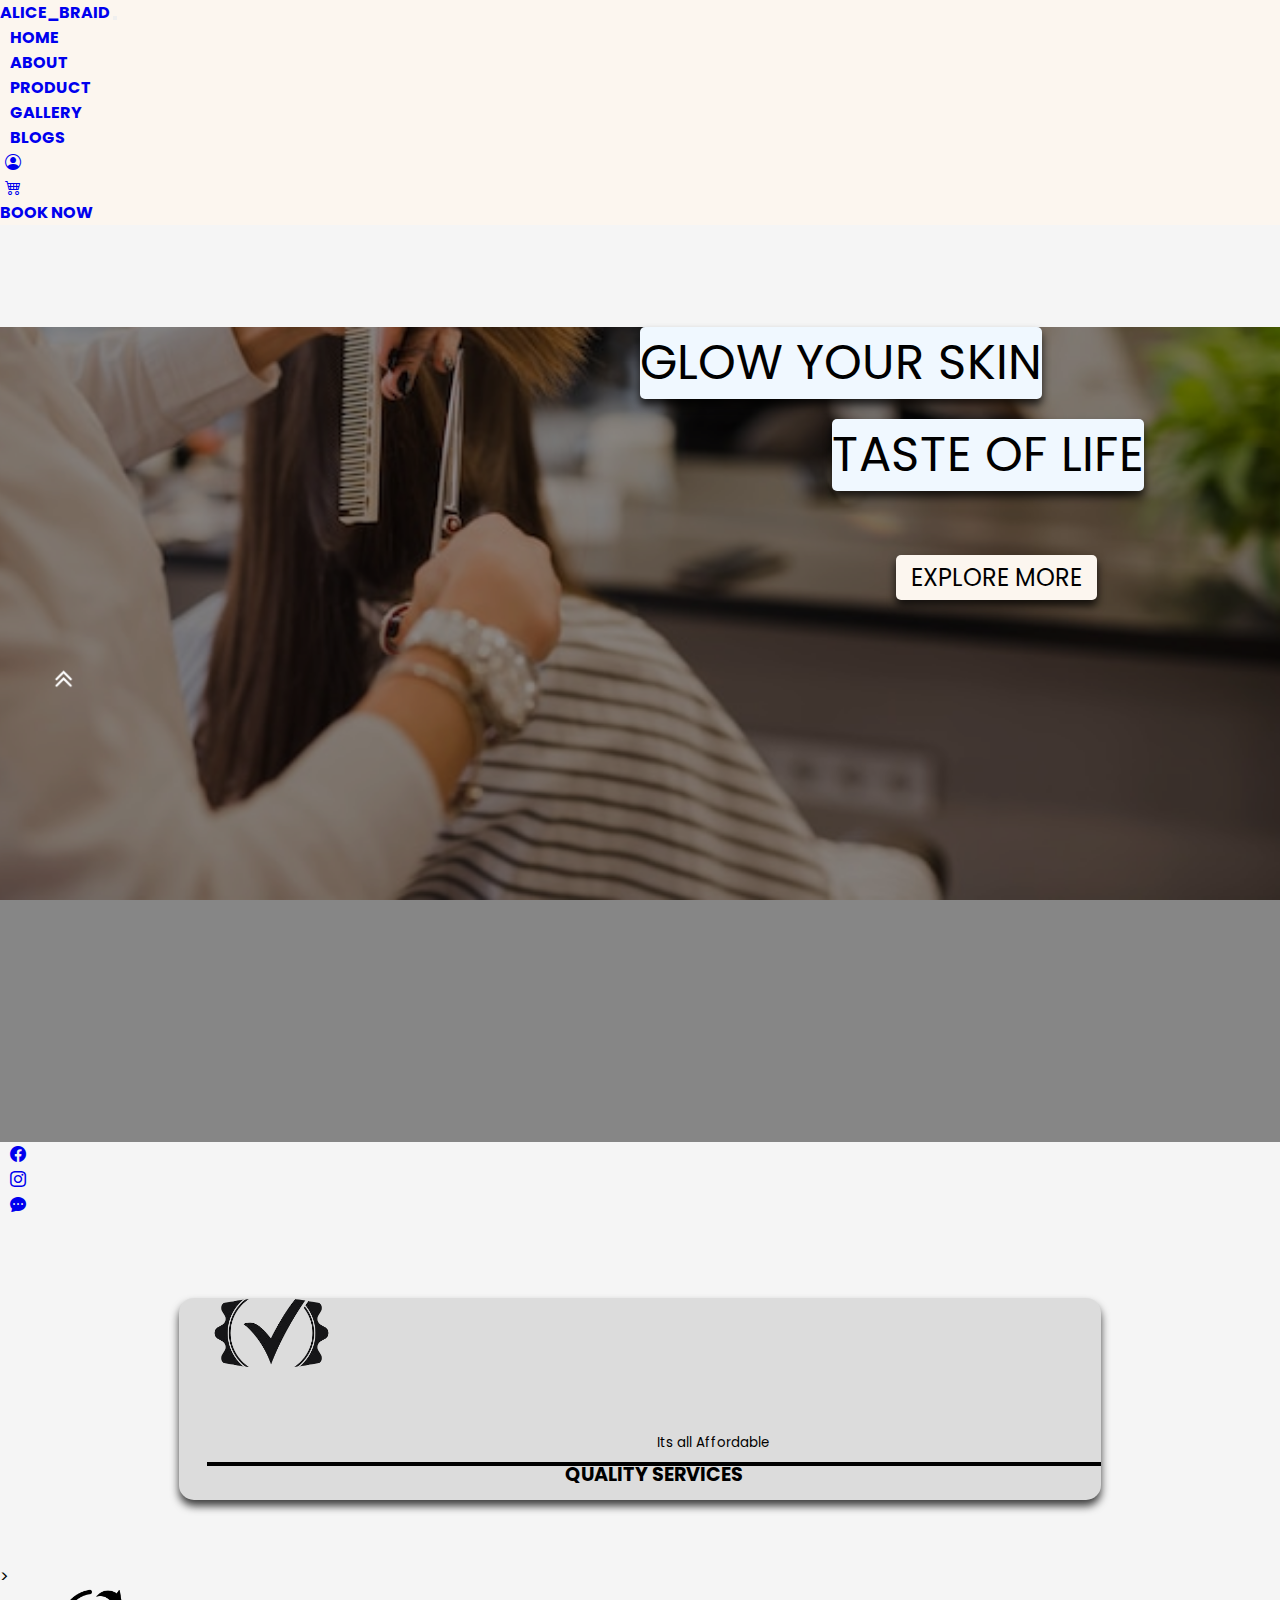
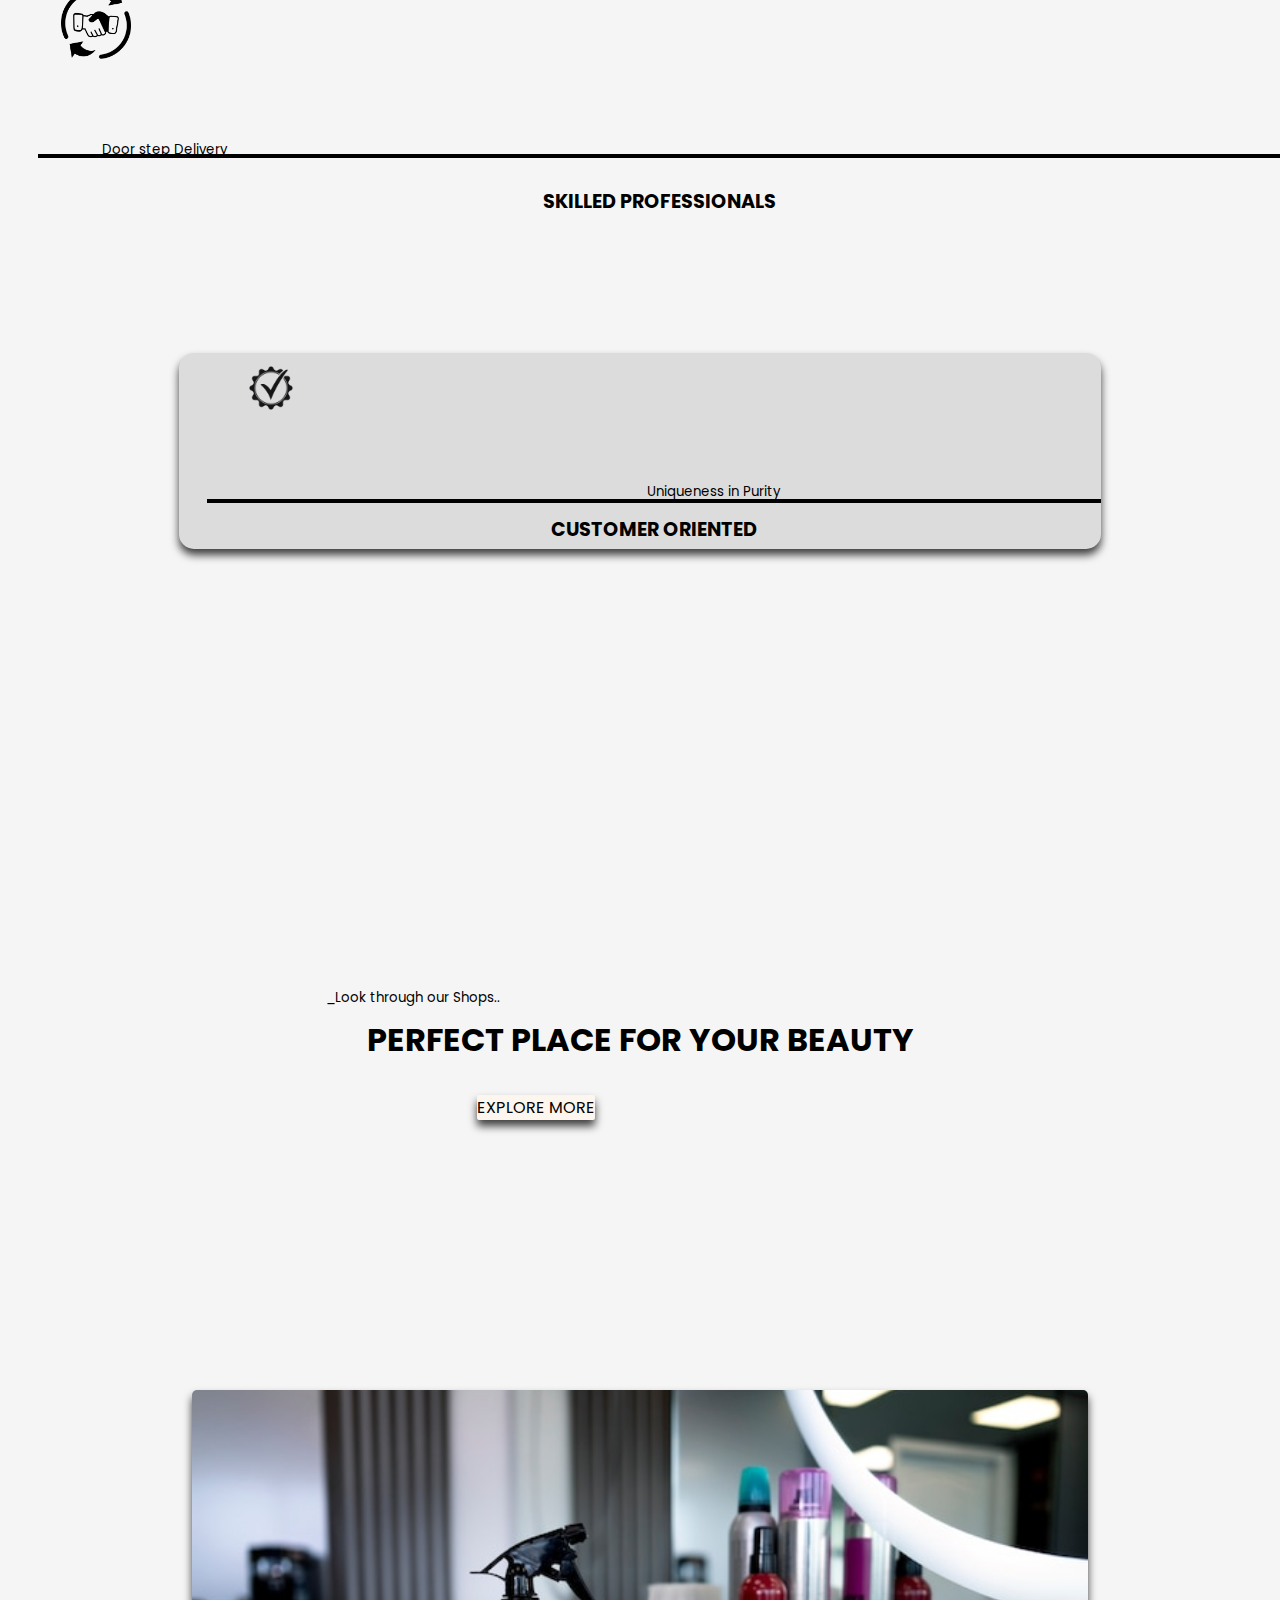
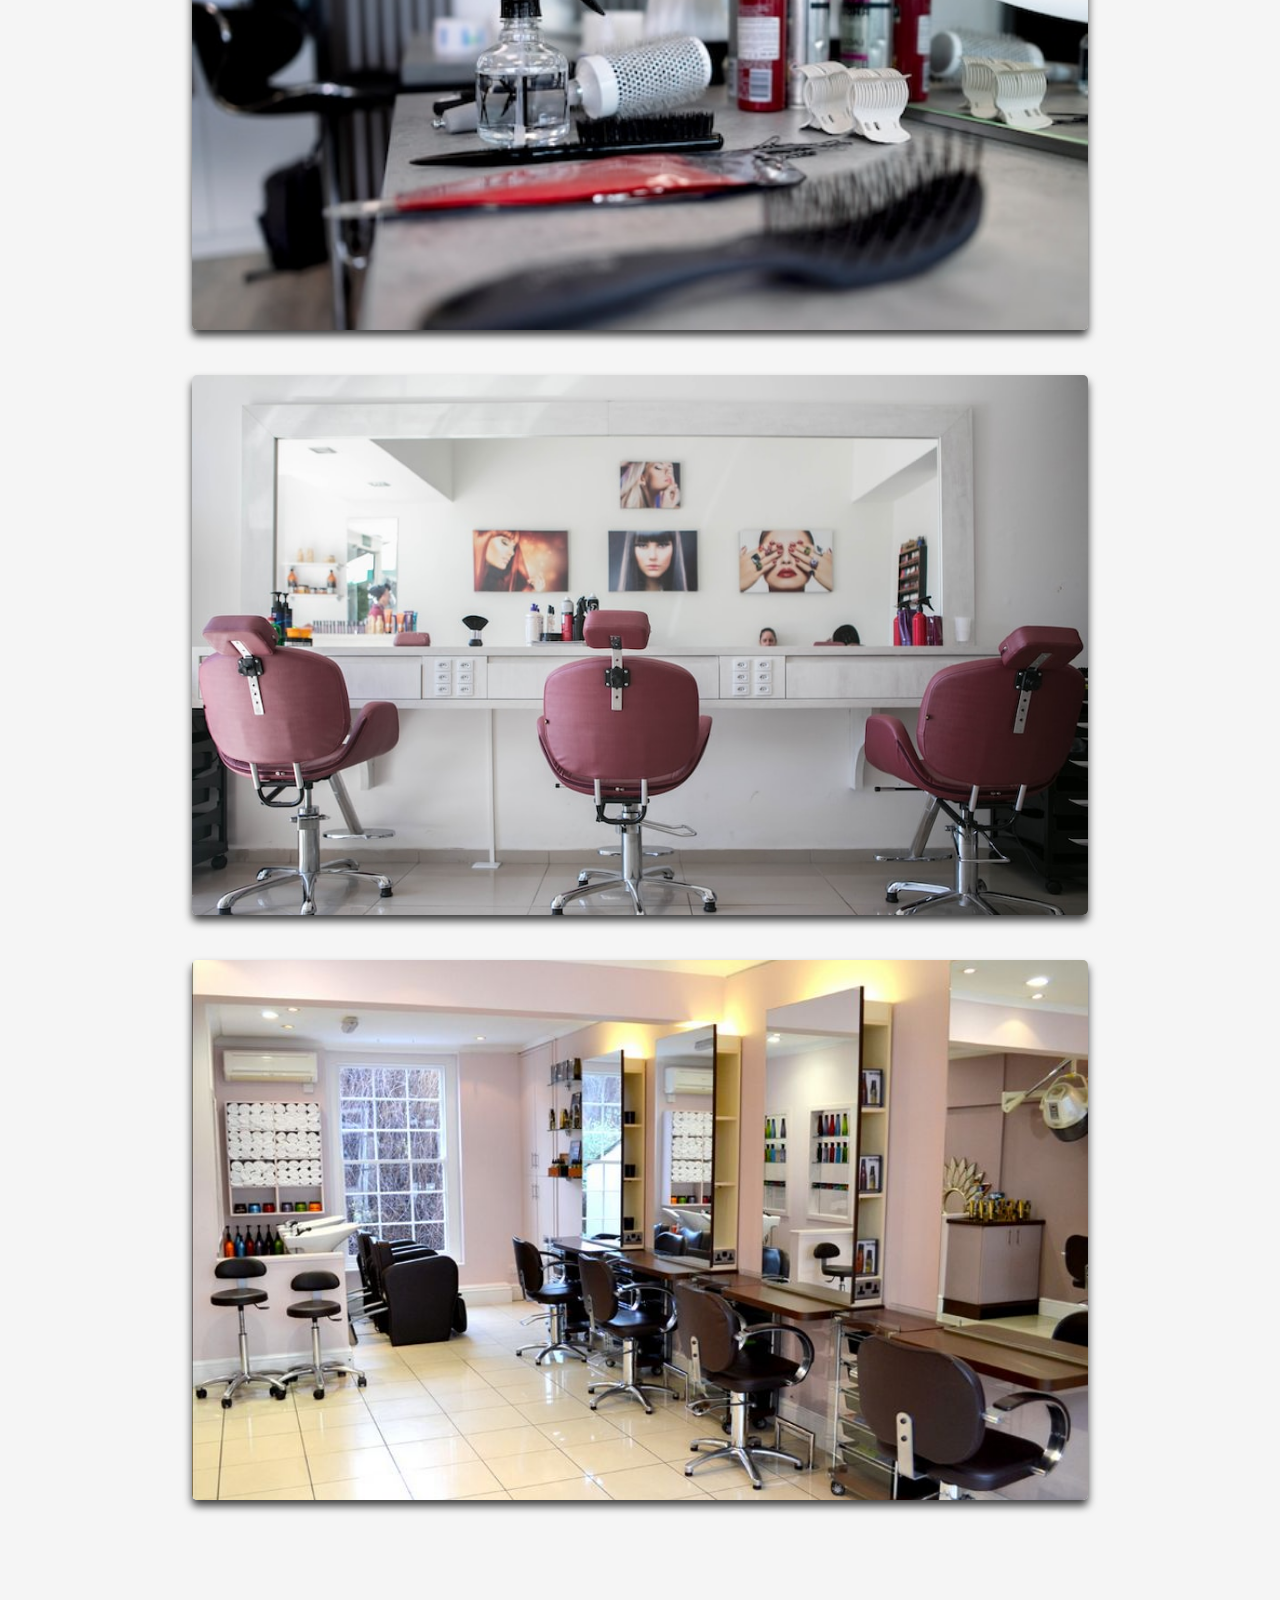
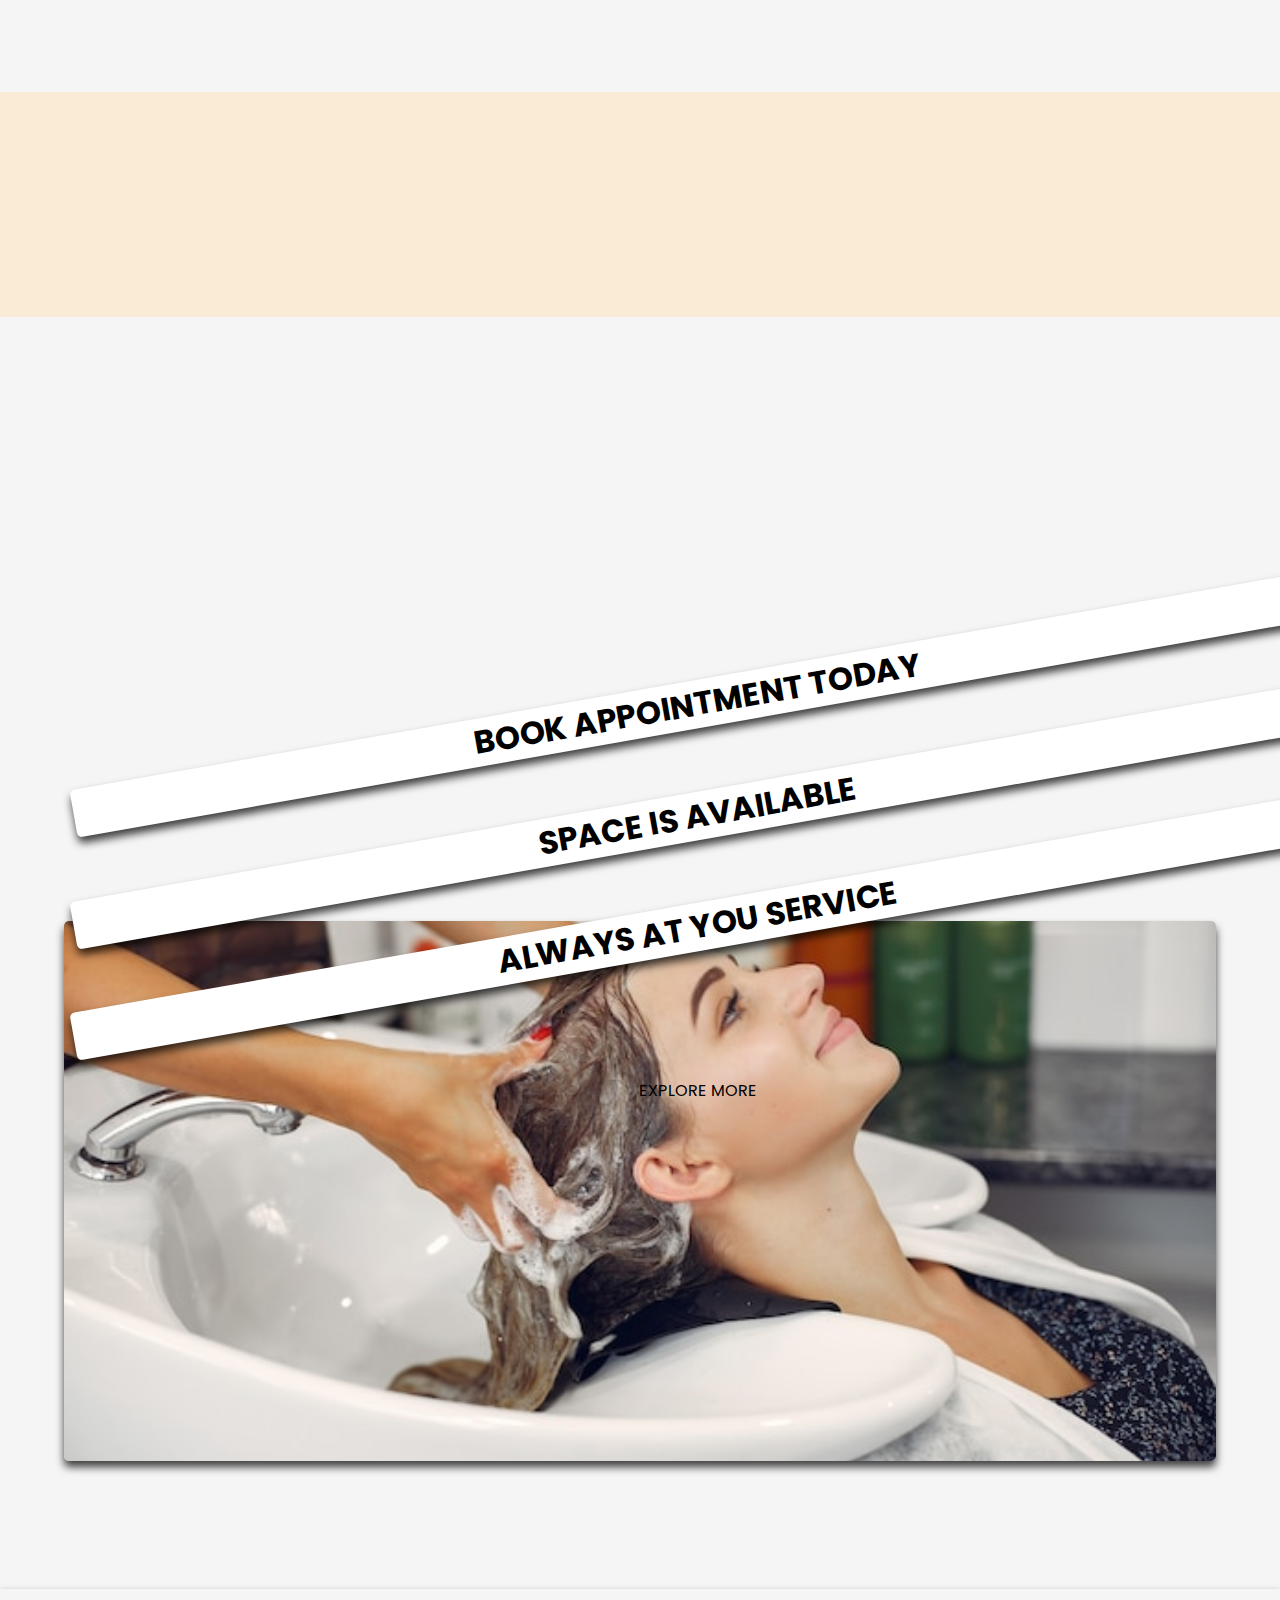
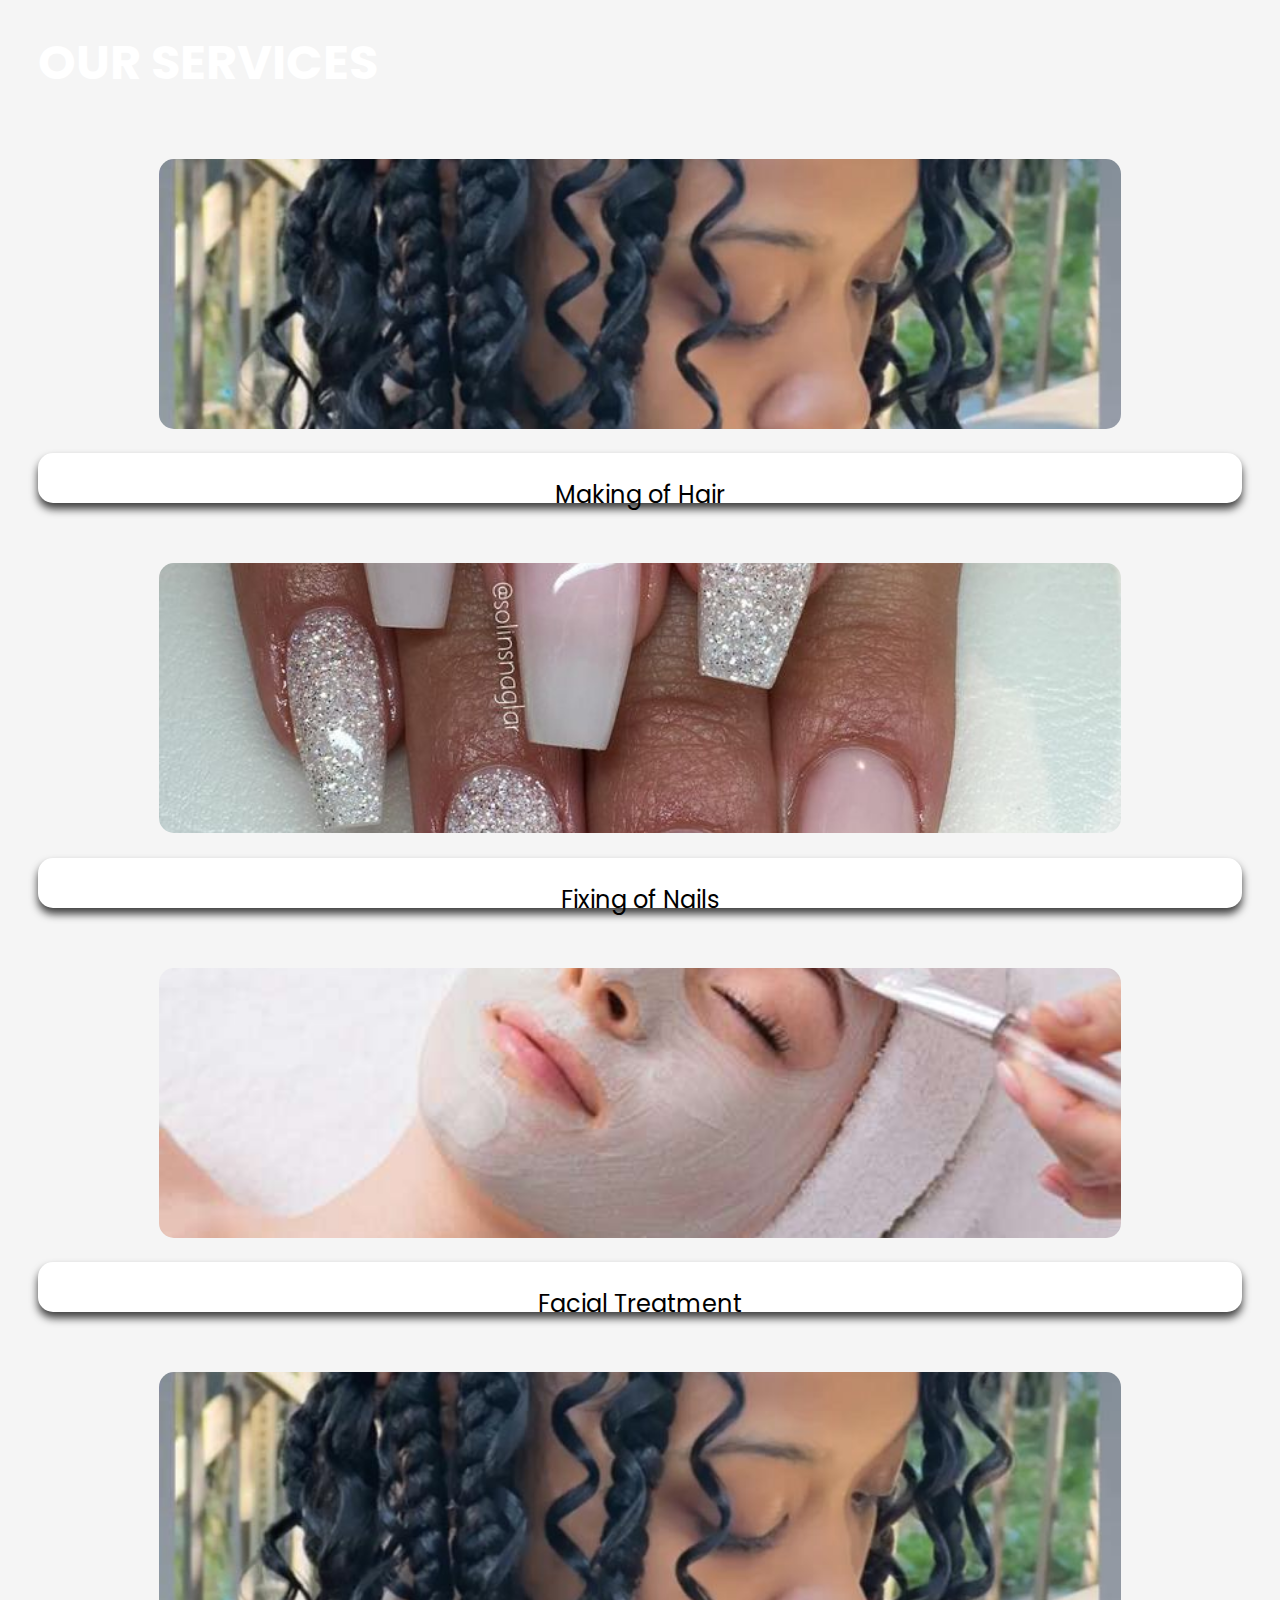
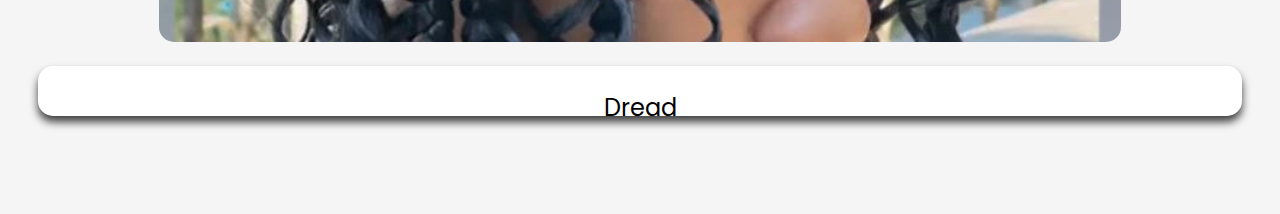
<file: src/index.html>
<!doctype html>
<html lang="en">
  <head>
    <meta charset="utf-8">
    <meta name="viewport" content="width=device-width, initial-scale=1">
    <title>log_in</title>
    <link href="https://cdn.jsdelivr.net/npm/bootstrap@5.2.1/dist/css/bootstrap.min.css" rel="stylesheet" integrity="sha384-iYQeCzEYFbKjA/T2uDLTpkwGzCiq6soy8tYaI1GyVh/UjpbCx/TYkiZhlZB6+fzT" crossorigin="anonymous">
    <!-- ========================================= LOG_IN STYLE ======================================= -->
    <link rel="stylesheet" href="../public/style/index.css">
    <!-- ============================================ GOOGLE FONT =============================== -->
    <link rel="preconnect" href="https://fonts.googleapis.com">
<link rel="preconnect" href="https://fonts.gstatic.com" crossorigin>
<link href="https://fonts.googleapis.com/css2?family=Poppins:ital,wght@0,100;0,300;0,400;1,200&display=swap" rel="stylesheet">
<!-- ========================================= BOOTSTRAP CDN ========================= -->
<link rel="stylesheet" href="https://cdn.jsdelivr.net/npm/bootstrap-icons@1.9.1/font/bootstrap-icons.css">

  </head>
  <body>
    <!-- =================================================== NAVBAR =============================== -->
    <nav class="navbar navbar-expand-lg sticky-top">
        <div class="container-fluid px-4">
          <a class="navbar-brand" href="#">ALICE_BRAID</a>
          <button class="navbar-toggler" type="button" data-bs-toggle="collapse" data-bs-target="#navbarTogglerDemo02" aria-controls="navbarTogglerDemo02" aria-expanded="false" aria-label="Toggle navigation">
            <span class="navbar-toggler-icon"></span>
          </button>
          <div class="collapse navbar-collapse" id="navbarTogglerDemo02">
            <ul class="navbar-nav me-auto mb-2 mb-lg-0 mx-auto">
                <li class="nav-item">
                    <a class="nav-link active" aria-current="page" href="#">HOME</a>
                  </li>
                  <li class="nav-item">
                    <a class="nav-link" data-bs-toggle="tooltip" data-bs-title="Default tooltip" href="#">ABOUT</a>
                  </li>
                  <li class="nav-item">
                    <a class="nav-link" href="#">PRODUCT</a>
                  </li>
                  <li class="nav-item">
                    <a class="nav-link" href="#">GALLERY</a>
                  </li>
                  <li class="nav-item">
                    <a class="nav-link" href="#">BLOGS</a>
                  </li>
                  
            </ul>
            <form class="d-flex" role="search">
                <ul class="navbar-nav me-auto mb-2 mb-lg-0">
                    <li class="nav-item-1">
                        <a class="nav-link" href="#"><i class="bi bi-person-circle"></i></a>
                    </li>
                    <li class="nav-item-1">
                        <a class="nav-link" href="#"><i class="bi bi-cart4"></i></a>
                    </li>
                    <a class="btn btn-outline-dark" href="#">
                        BOOK NOW
                    </a>   
                </ul>
            </form>
          </div>
        </div>
      </nav>
    <!-- ================================================= LANDING PAGE ======================================= -->
    <div id="landing_page">
        <div class="row mx-0" id="landing_cover">
            <div class="col-12">
                <div class="landing_text">
                    <div class="landing_text_header px-3 ">
                        
                    </div>
                    <div class="landing_text_center  px-3">
                        GLOW YOUR SKIN
                    </div>
                    <div class="landing_text_bottom px-3">
                        TASTE OF LIFE
                    </div>
                    <a href="#">
                        <div class="button">
                            EXPLORE MORE
                        </div>
                    </a>
                </div>
            </div>
            <div class="col-12">
                <div class="d-flex justify-content-end">
                    <div class="menu_icon " data-bs-toggle="offcanvas" data-bs-target="#offcanvasBottom" aria-controls="offcanvasBottom"></div>
                </div>
               
                    </div>
                </div>
                <div class="offcanvas offcanvas-bottom" tabindex="-1" id="offcanvasBottom" aria-labelledby="offcanvasBottomLabel">
                    <div class="offcanvas-body small">
                        <ul class="navbar-nav ">
                            <li class="nav-item">
                                <a class="nav-link" href="#"><i class="bi bi-facebook"></i></a>
                            </li>
                            <li class="nav-item">
                                <a class="nav-link" href="#"><i class="bi bi-instagram"></i></a>
                            </li>
                            <li class="nav-item">
                                <a class="nav-link" href="#" data-bs-toggle="tooltip" data-bs-placement="top"
                                data-bs-custom-class="custom-tooltip"
                                data-bs-title="This top tooltip is themed via CSS variables."><i class="bi bi-chat-dots-fill"></i></a>
                            </li>
                        </ul>
                    </div>
            </div>
        </div>
    </div>
    

    <!-- ===================================== KEYPOINT PAGE =================================== -->
    <div class="keypoint_page">
        <div class="row mx-0 px-5">
            <div class="col-lg-4 col-md-4 col-sm-12">
                <div class="keypoint">
                    <div class="affordable">
                        <div class="d-flex justify-content-center">
                            <div class="affordable_icon"></div>
                            <div class="keypoint_header">
                                <div>QUALITY SERVICES</div>
                                <hr style="margin-top: -3%; border: 2px solid black;">
                            </div>
                        </div>
                        <div class="keypoint_text">
                            <small>Its all Affordable</small>
                        </div>
                    </div>
                </div>
            </div>>
                        <div class="d-flex justify-content-center">
                            <div class="delivery_icon"></div>
                            <div class="keypoint_header">
                                <div>SKILLED PROFESSIONALS</div>
                                <hr style="margin-top: -5%; border: 2px solid black;">
                            </div>
                        </div>
                        <div class="keypoint_text">
                            <small>Door step Delivery</small>
                        </div>
                    </div>
                </div>
            </div>
            <div class="col-lg-4 col-md-4 col-sm-12">
                <div class="keypoint">
                    <div class="affordable">
                        <div class="d-flex justify-content-center">
                            <div class="efficient_icon"></div>
                            <div class="keypoint_header">
                                <div>CUSTOMER ORIENTED</div>
                                <hr style="margin-top: -5%; border: 2px solid black;">
                            </div>
                        </div>
                        <div class="keypoint_text">
                            <small>Uniqueness in Purity</small>
                        </div>
                    </div>
                </div>
            </div>
        </div>
    </div> 

    <!-- ===================================== PRODUCT PAGR ====================== -->
    <!-- <div class="product_page">
        <div class="row mx-0">
            <div class="col-lg-6 col-md-6 col-sm-12">
                <div class="product">
                    <div class="row mx-0">
                        <div class="col-lg-6 col-md-6 col-12"><div class="product_img1"></div></div>
                        <div class="col-lg-6 col-md-6 col-12"><div class="product_img2"></div></div>
                        <div class="col-lg-6 col-md-6 col-12"><div class="product_img3"></div></div>
                        <div class="col-lg-6 col-md-6 col-12"><div class="product_img4"></div></div>
                    </div>
                </div>
            </div>
            <div class="col-lg-6 col-md-6 col-sm-12">
                <div class="product_text_container bg-danger">
                    <div class="row mx-0">
                        <div class="col-lg-12 col-md-12 col-sm-12">
                            <div class="product_text">
                                <small>_Look through our Products..

                                </small>
                                <div class="shop_header">
                                    UNIQUE PRODUCTS
                                </div>
                                <p>Lorem ipsum dolor sit amet consectetur, adipisicing elit. Corporis distinctio aliquid possimus molestias in eaque ut vel architecto exercitationem suscipit rerum fuga asperiores natus doloremque sequi, consequatur minus eos non.
                                Iusto, doloribus impedit iste, vero repudiandae itaque consequatur possimus accusamus illo architecto soluta adipisci? Fuga sequi quia, praesentium animi repudiandae sit a! Voluptatum amet natus dolorem est praesentium laudantium quos?</p>
                                <a href="#">
                                    <div class="button2 py-1 px-4">
                                        EXPLORE MORE
                                    </div>
                                </a>
                            </div>
                        </div>
                    </div>
                </div> 
            </div>
        </div>
    </div> -->

    <!-- =========================================== SHOPSPAGE =============================== -->
    <div class="shop_page">
            <div class="row mx-0">
                <div class="col-lg-6 col-md-6 col-sm-12">
                    <div class="shop">
                        <div class="shop_text">
                            <small>_Look through our Shops..</small>
                            <div class="shop_header">
                                PERFECT PLACE FOR YOUR BEAUTY
                            </div>
                            <a href="#">
                                <div class="button_shop py-1 px-4">
                                    EXPLORE MORE
                                </div>
                            </a>
                        </div>
                 
                    </div>
                </div>
                <div class="col-lg-6 col-md-6 col-sm-12">
                    <div class="shop">
                        <div class="shop_img1"></div>
                    </div>
                </div>
                <div class="col-lg-6 col-md-6 col-sm-12">
                    <div class="shop">
                        <div class="shop_img2"></div>
                    </div>
                </div>
                <div class="col-lg-6 col-md-6 col-sm-12">
                    <div class="shop">
                        <div class="shop_img3"></div>
                    </div>
                </div>
            </div>
    </div>

    <!-- ==========================================COUNTER PAGE ================================ -->
    <div class="counter_page ">
            <div class="row mx-0">
                <div class="col-lg-3 col-md-3 col-sm-12">
        
                </div>
                <div class="col-lg-3 col-md-3 col-sm-12">
               
                </div>
                <div class="col-lg-3 col-md-3 col-sm-12">
                
                </div>
                <div class="col-lg-3 col-md-3 col-sm-12"></div>
            </div>
    </div>

    <!-- =========================================== ABOUTPAGE =================================== -->
    <div class="about_page">
            <div class="row mx-0">
                <div class="col-lg-4 col-md-6 col-sm-12">
                    <div class="about_text">
                        <div class="about_header">
                            BOOK APPOINTMENT TODAY
                        </div>
                        <div class="about_center">
                            SPACE IS AVAILABLE
                        </div>
                        <div class="about_bottom">
                            ALWAYS AT YOU SERVICE
                        </div>
                        <a href="#">
                            <div class="about_btn py-1 px-4 ">
                                EXPLORE MORE
                            </div>
                        </a>
                    </div>
                </div>
                <div class="col-lg-8 col-md-6 col-sm-12">
                    <div class="about">
                        <div class="about_img"></div>
                    </div>
                </div>
            </div>
    </div>

    <!-- ====================================== ADVERTISMENT PAGR ===================================-->
    <div class="advert_page">
        <div class="row mx-0 px-5">
            <div class="adv_text">
                <p>OUR SERVICES</p>
            </div>
            <div class="col-lg-3 col-md-6 col-12">
                <div class="advert">
                    <div class="hair"></div>
                    <div class="text">
                        <p>Making of Hair</p>
                    </div>
                </div>
            </div>
            <div class="col-lg-3 col-md-6 col-12">
                <div class="advert">
                    <div class="nail"></div>
                    <div class="text">
                        <p>Fixing of Nails</p>
                    </div>
                </div>
            </div>
            <div class="col-lg-3 col-md-6 col-12">
                <div class="advert">
                    <div class="facial"></div>
                    <div class="text">
                        <p>Facial Treatment</p>
                    </div>
                </div>
            </div>
            <div class="col-lg-3 col-md-6 col-12">
                <div class="advert">
                    <div class="dread"></div>
                    <div class="text">
                        <p>Dread</p>
                    </div>
                </div>
            </div>
        </div>
    </div>




    <script src="https://cdn.jsdelivr.net/npm/bootstrap@5.2.1/dist/js/bootstrap.bundle.min.js" integrity="sha384-u1OknCvxWvY5kfmNBILK2hRnQC3Pr17a+RTT6rIHI7NnikvbZlHgTPOOmMi466C8" crossorigin="anonymous"></script>
  </body>
</html>
</file>
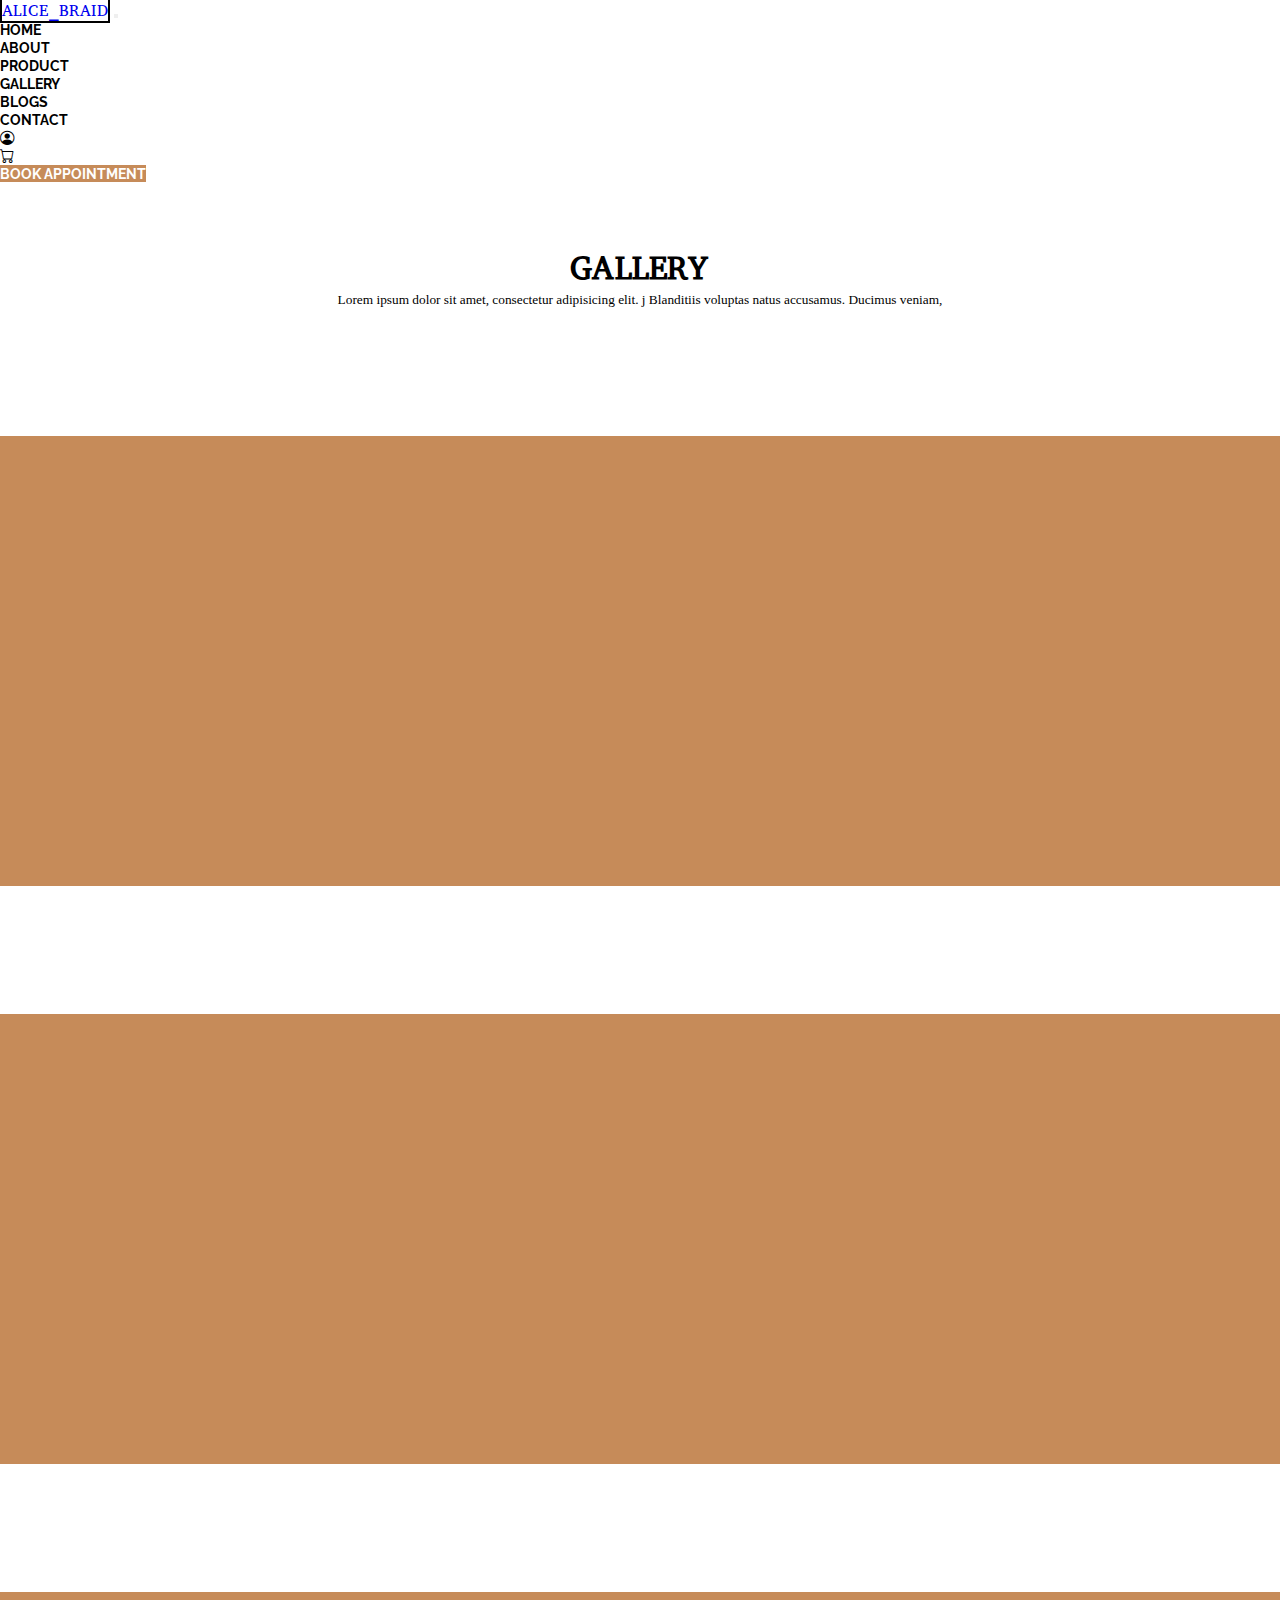
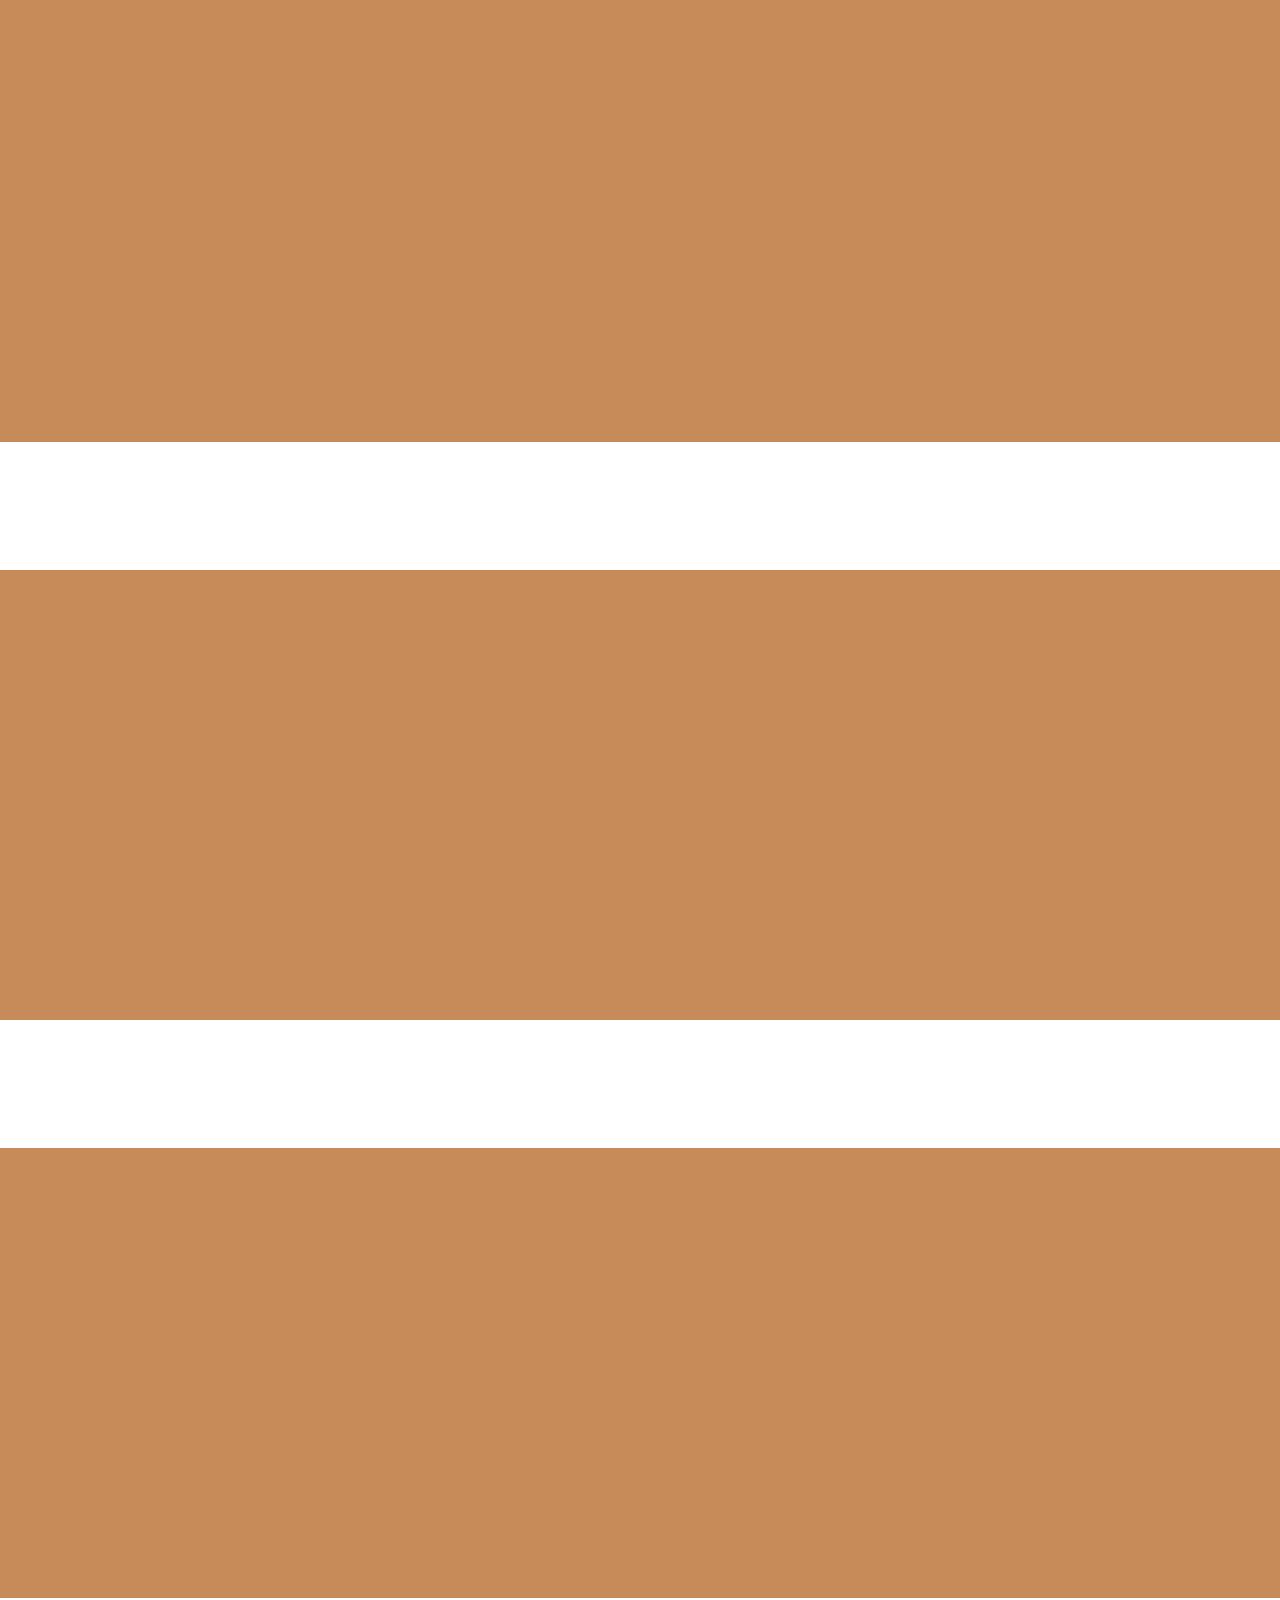
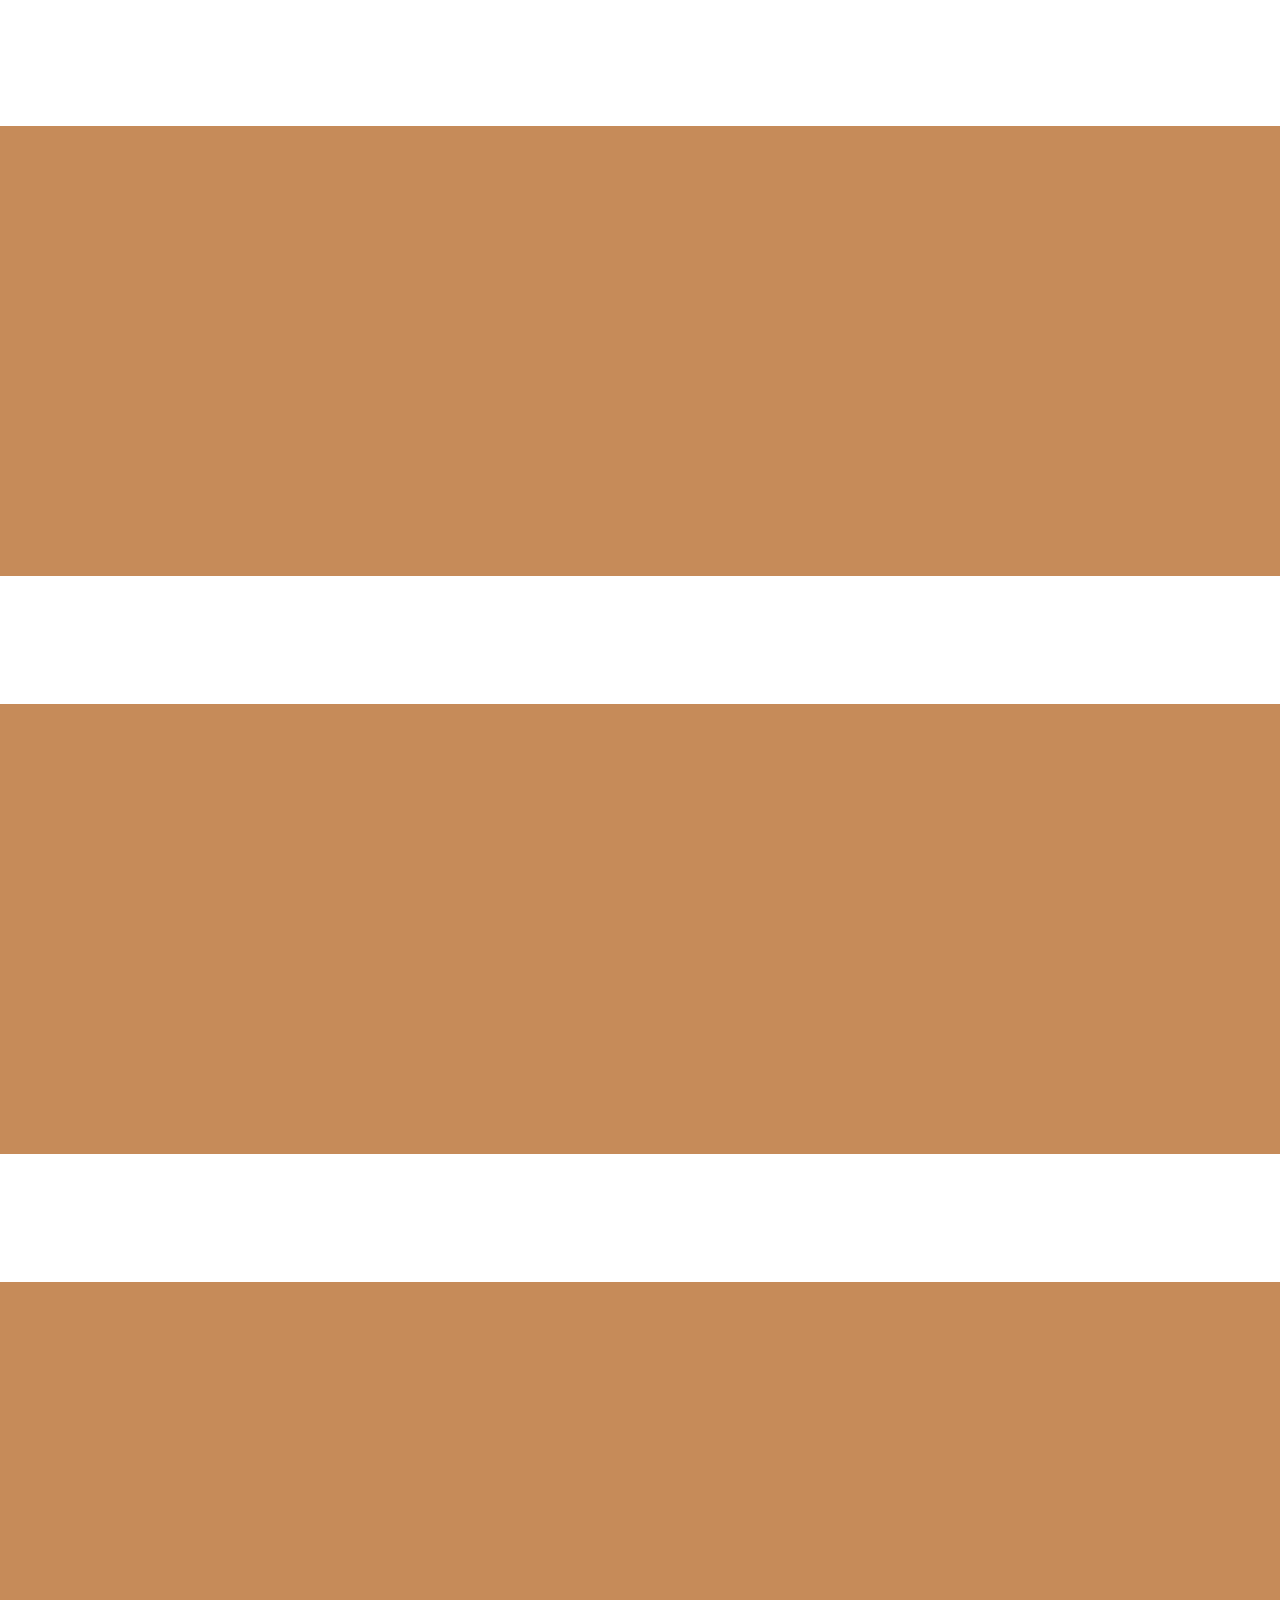
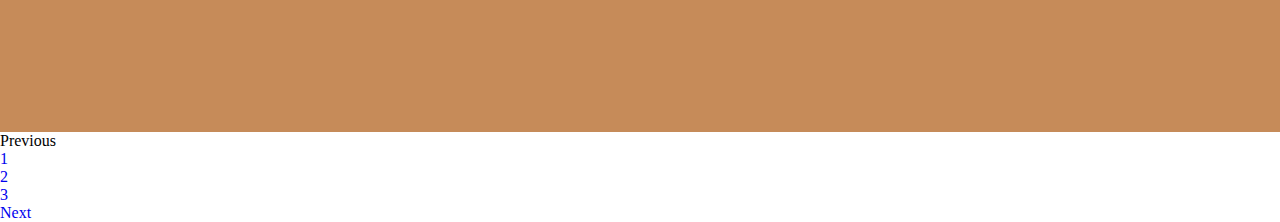
<file: gallery.html>
<!doctype html>
<html lang="en">
  <head>
    <!-- meta tags -->
    <meta charset="utf-8">
    <meta name="viewport" content="width=device-width, initial-scale=1">
    <meta name="Description" content=""/>
    <meta name="keywords" content="hair Dressing, Saloon, ">
    <meta name="Author" content="Adebiyi Joseph & Enadot">
    <!-- css styling -->
    <link rel="stylesheet" href="assets/style/gallery.css">
    <title>Alice Braid, Hair Dressing, Saloon, Hair Care & Treatment, Hair Products, Makeup</title>
    <link href="https://cdn.jsdelivr.net/npm/bootstrap@5.2.1/dist/css/bootstrap.min.css" rel="stylesheet" integrity="sha384-iYQeCzEYFbKjA/T2uDLTpkwGzCiq6soy8tYaI1GyVh/UjpbCx/TYkiZhlZB6+fzT" crossorigin="anonymous">
    <!-- ============================================ GOOGLE FONT =============================== -->
    <link rel="preconnect" href="https://fonts.googleapis.com">
    <link rel="preconnect" href="https://fonts.gstatic.com" crossorigin>
    <link href="https://fonts.googleapis.com/css2?family=Poppins:ital,wght@0,100;0,300;0,400;1,200&display=swap" rel="stylesheet">
     <!-- ======================================= BOOTSTRAP ICONS =============================== -->
    <link rel="stylesheet" href="https://cdn.jsdelivr.net/npm/bootstrap-icons@1.9.1/font/bootstrap-icons.css">
    <!-- Swiper CSS -->
    <link rel="stylesheet" href="assets/style/swiper-bundle.min.css">
    <!-- ======================================= JQUERY CDN =============================== -->
    <script src="https://ajax.googleapis.com/ajax/libs/jquery/3.6.0/jquery.min.js"></script>
  </head>
  <body class="container-fluid">
    <!-- navbar start -->
    <section class="row sticky-top px-lg-5 px-md-2 px-sm-1 bg-white" id="navbar">
        <nav class="col-12 navbar navbar-expand-lg">
            <div class="container-fluid">
              <a class="navbar-brand fw-bold px-2" href="index.html">ALICE_BRAID</a>
              <button class="navbar-toggler" type="button" data-bs-toggle="collapse" data-bs-target="#navbarTogglerDemo02" aria-controls="navbarTogglerDemo02" aria-expanded="false" aria-label="Toggle navigation">
                <span class="navbar-toggler-icon"></span>
              </button>
              <div class="collapse navbar-collapse  py-1" id="navbarTogglerDemo02">
                <ul class="navbar-nav me-auto mb-2 mb-lg-0 mx-auto">
                    <li class="nav-item mx-2">
                        <a class="nav-link active" aria-current="page" href="index.html">HOME</a>
                      </li>
                      <li class="nav-item mx-2">
                        <a class="nav-link" data-bs-toggle="tooltip" data-bs-title="Default tooltip" href="#about_page">ABOUT</a>
                      </li>
                      <li class="nav-item mx-2">
                        <a class="nav-link" href="product.html">PRODUCT</a>
                      </li>
                      <li class="nav-item mx-2">
                        <a class="nav-link" href="gallery.html">GALLERY</a>
                      </li>
                      <li class="nav-item mx-2">
                        <a class="nav-link" href="blog.html">BLOGS</a>
                      </li>    
                      <li class="nav-item mx-2">
                        <a class="nav-link" href="blog.html">CONTACT</a>
                      </li>  
                </ul>
                <form class="ddflx" role="search">
                  <ul class="navbar-nav me-auto mb-2 mb-lg-0 mx-auto">
                      <li class="nav-item ">
                        <a class="nav-link" href="#">
                          <i class="bi bi-person-circle"></i>
                        </a>
                      </li>
                      <li class="nav-item ">
                        <a class="nav-link" href="#">
                          <i class="bi bi-cart"></i>
                        </a>
                      </li>
                      <li class="nav-item mx-2">
                        <a class="nav-link btn px-2" href="#"  type="button" class="btn btn-primary" data-bs-toggle="modal" data-bs-target="#staticBackdrop">BOOK APPOINTMENT</a>
                      </li>    
                </ul>
                </form>
              </div>
            </div>
          </nav>
        
    </section>
    <!-- navabr end -->

    <!-- Gallery page -->
    <section class="row mx-0 px-lg-5 px-md-2 px-sm-1" id="product_page mt-2">
        <div class="col-12">
          <div class="product_page_top">
            <h2 class="hding">GALLERY</h2>
            <small style="width: 20%; text-align: justify;">Lorem ipsum dolor sit amet, consectetur adipisicing elit. j Blanditiis voluptas natus accusamus. Ducimus veniam,</small>
          </div>
        </div>
        <div class="col-g-3 col-md-3 col-sm-12">
          <div class="gallery_box"></div>
        </div>
        <div class="col-g-3 col-md-3 col-sm-12">
          <div class="gallery_box"></div>
        </div>
        <div class="col-g-3 col-md-3 col-sm-12">
          <div class="gallery_box"></div>
        </div>
        <div class="col-g-3 col-md-3 col-sm-12">
          <div class="gallery_box"></div>
        </div>
        <div class="col-g-3 col-md-3 col-sm-12">
          <div class="gallery_box"></div>
        </div>
        <div class="col-g-3 col-md-3 col-sm-12">
          <div class="gallery_box"></div>
        </div>
        <div class="col-g-3 col-md-3 col-sm-12">
          <div class="gallery_box"></div>
        </div>
        <div class="col-g-3 col-md-3 col-sm-12">
          <div class="gallery_box"></div>
        </div>
    </section>
    <!-- ===================================== TESTIMONY PAGE =================================== -->

    <nav aria-label="Page navigation example">
      <ul class="pagination justify-content-center mt-5">
        <li class="page-item disabled">
          <a class="page-link">Previous</a>
        </li>
        <li class="page-item"><a class="page-link" href="#">1</a></li>
        <li class="page-item"><a class="page-link" href="#">2</a></li>
        <li class="page-item"><a class="page-link" href="#">3</a></li>
        <li class="page-item">
          <a class="page-link" href="#">Next</a>
        </li>
      </ul>
  </nav>
    <!-- ===================================== TESTIMONY PAGE =================================== -->

   <!-- <footer class="row px-5 py-5 mx-0">
    <div class="col-lg-3 col-md-3 col-sm-12">
      <div class="name">
        <a class="navbar-brand fw-bold px-2" href="index.html">ALICE_BRAID</a><br>
        <small style="width: 20%;">Lorem ipsum dolor sit amet, consectetur adipisicing elit. Id sit vitae dolor, magni  .</small>
        <div class="d-flex" style="justify-content: center;">
          <a href=""><i style="color: #fff;" class="bi bi-facebook mx-2"></i></a>
          <a href=""><i style="color: #fff;" class="bi bi-instagram mx-2"></i></a>
          <a href=""><i style="color: #fff;" class="bi bi-twitter mx-2"></i></a>
          <a href=""><i style="color: #fff;" class="bi bi-discord mx-2"></i></a>
        </div>
      </div>
    </div>
    <div class="col-lg-3 col-md-3 col-sm-12">
      <div class="footer_support" >
        <h4 style="color: rgb(201, 5, 5)">Support</h4>
        <small><a href="" style="color: #F5F5F5;">Help Center</a></small><br>
        <small><a href=""style="color: #F5F5F5;">Tweet @ Us</a></small><br>
        <small><a href=""style="color: #F5F5F5;">Feed Back</a></small><br>
        <small><a href=""style="color: #F5F5F5;">About Us</a></small><br>
      </div>
    </div>
    <div class="col-lg-3 col-md-3 col-sm-12">
      <div class="links">
        <h4 style="color: rgb(201, 5, 5)">Information</h4>
        <small><a href=""style="color: #F5F5F5;">Top Sellers</a></small><br>
        <small><a href=""style="color: #F5F5F5;">New products</a></small><br>
        <small><a href=""style="color: #F5F5F5;">Services</a></small><br>
        <small><a href=""style="color: #F5F5F5;">All in One</a></small><br>
      </div>
    </div>
    </div>
    <div class="col-lg-3 col-md-3 col-sm-12">
      <div class="contact-us">
        <h4><a href="contact.html" style="color: rgb(201, 5, 5)">Contact Us</a></h4>
        <small>support@gmail.com</small><br>
      </div>
    </div>
    </div>
    <hr class="mt-5">
    <small style="justify-content: center;"style="color: #F5F5F5;">copyright@2020 All Right Reserved.</small>
  </footer> -->
    
    






        <!-- Swiper JS -->
      <!--Uncomment this line-->
    <script src="assets/js/swiper-bundle.min.js"></script>


    <script src="assets/js/script.js"></script>
    <script src="https://cdn.jsdelivr.net/npm/bootstrap@5.2.1/dist/js/bootstrap.bundle.min.js" integrity="sha384-u1OknCvxWvY5kfmNBILK2hRnQC3Pr17a+RTT6rIHI7NnikvbZlHgTPOOmMi466C8" crossorigin="anonymous"></script>
  </body>
</html>
</file>
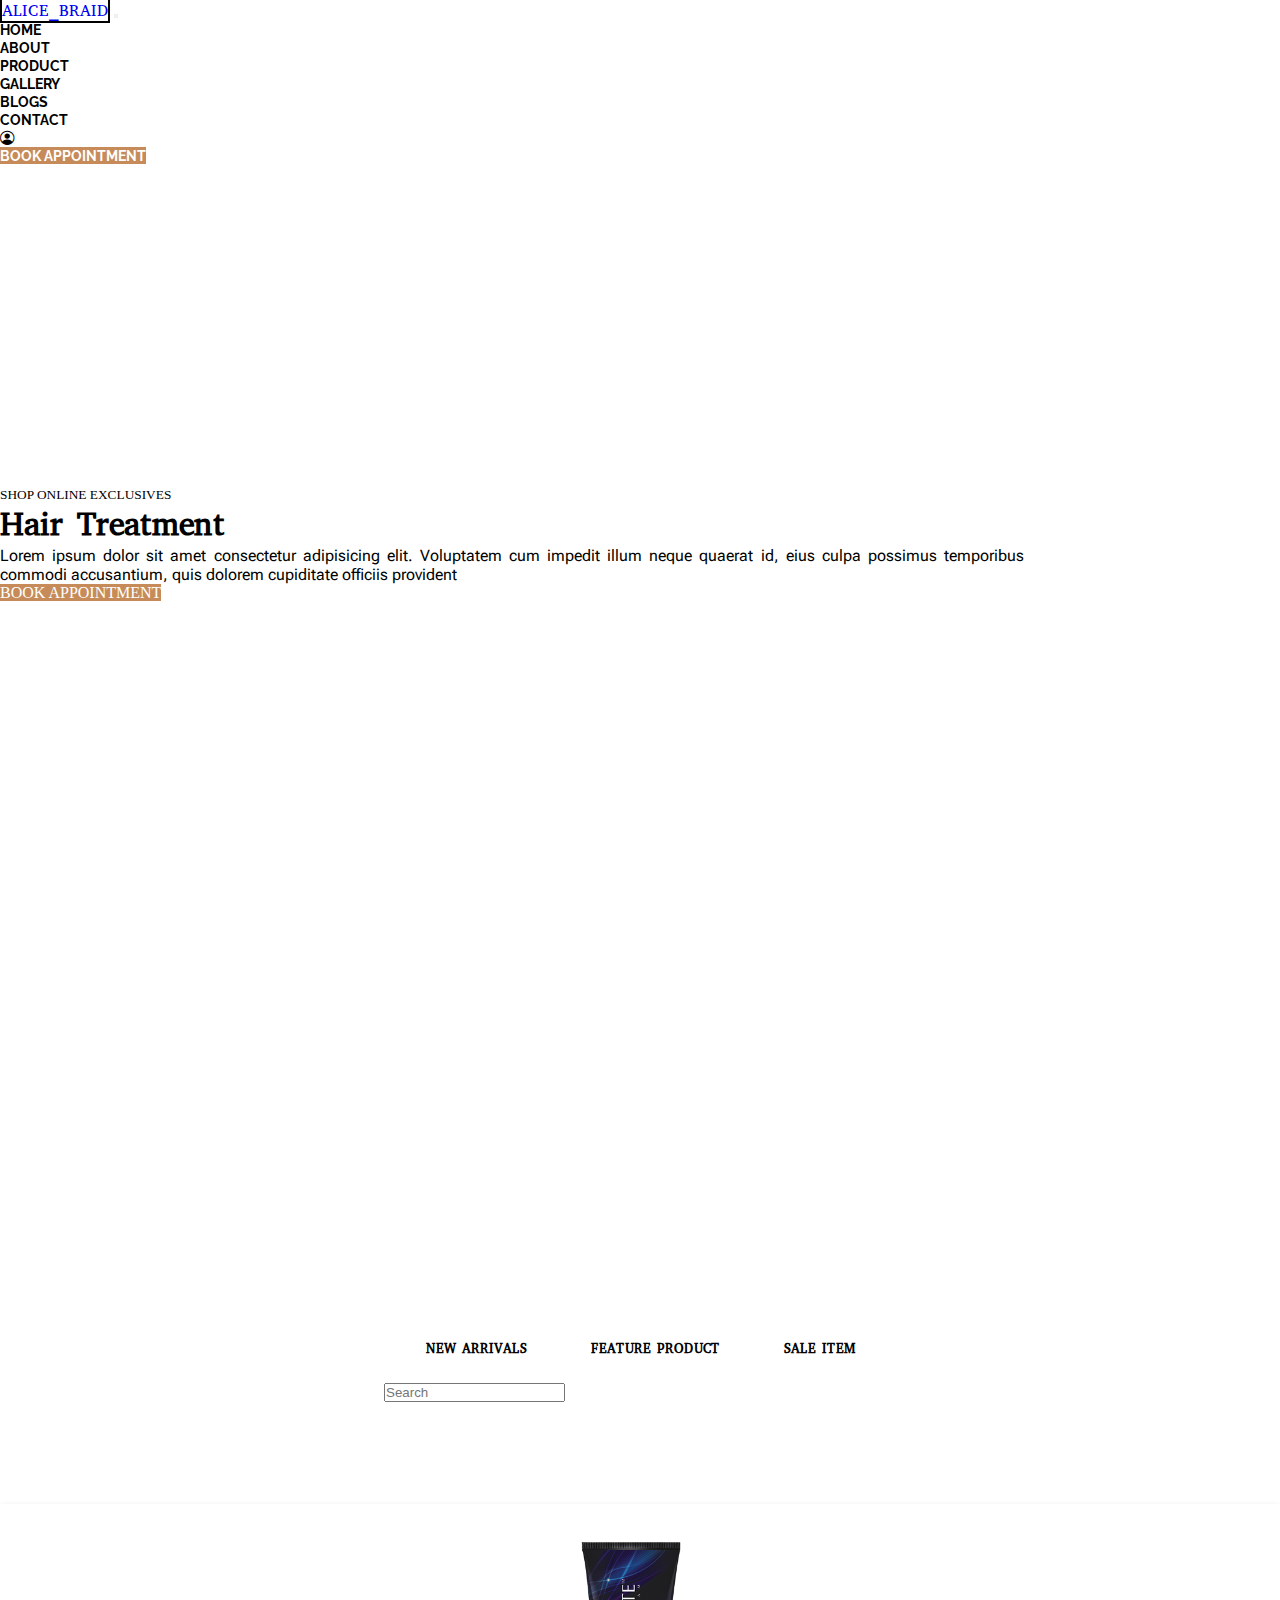
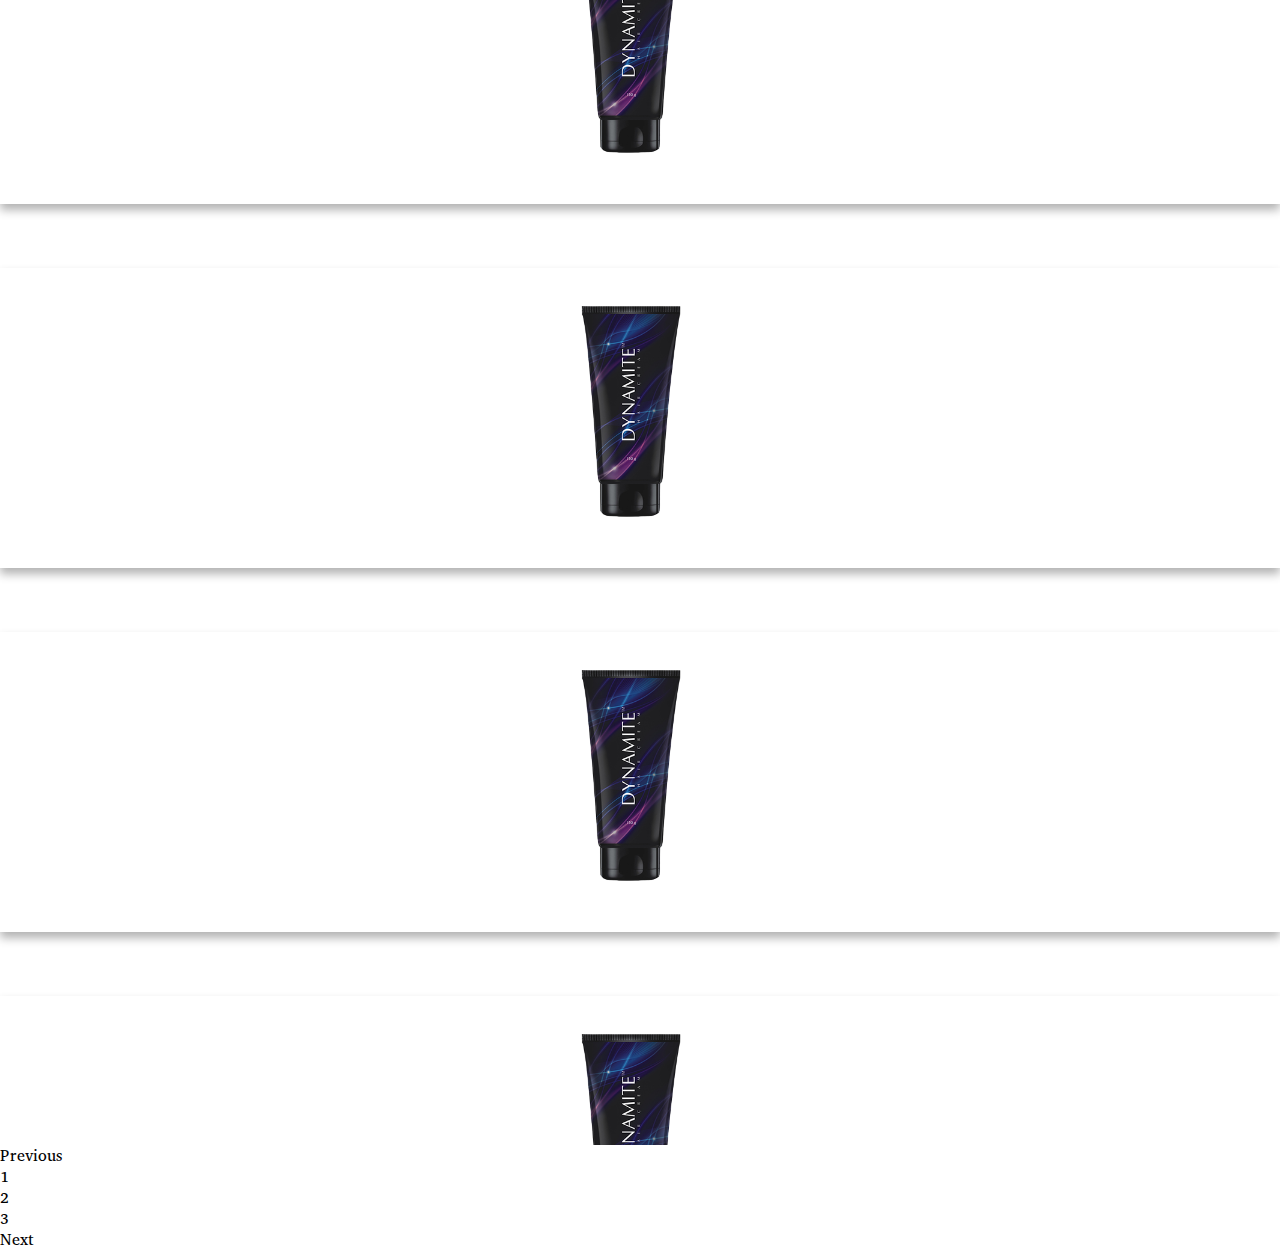
<file: product.html>
<!doctype html>
<html lang="en">
  <head>
    <!-- meta tags -->
    <meta charset="utf-8">
    <meta name="viewport" content="width=device-width, initial-scale=1">
    <meta name="Description" content=""/>
    <meta name="keywords" content="hair Dressing, Saloon, ">
    <meta name="Author" content="Adebiyi Joseph & Enadot">
    <!-- css styling -->
    <link rel="stylesheet" href="assets/style/product.css">
    <title>Alice Braid, Hair Dressing, Saloon, Hair Care & Treatment, Hair Products, Makeup</title>
    <link href="https://cdn.jsdelivr.net/npm/bootstrap@5.2.1/dist/css/bootstrap.min.css" rel="stylesheet" integrity="sha384-iYQeCzEYFbKjA/T2uDLTpkwGzCiq6soy8tYaI1GyVh/UjpbCx/TYkiZhlZB6+fzT" crossorigin="anonymous">
    <!-- ============================================ GOOGLE FONT =============================== -->
    <link rel="preconnect" href="https://fonts.googleapis.com">
    <link rel="preconnect" href="https://fonts.gstatic.com" crossorigin>
    <link href="https://fonts.googleapis.com/css2?family=Poppins:ital,wght@0,100;0,300;0,400;1,200&display=swap" rel="stylesheet">
     <!-- ======================================= BOOTSTRAP ICONS =============================== -->
    <link rel="stylesheet" href="https://cdn.jsdelivr.net/npm/bootstrap-icons@1.9.1/font/bootstrap-icons.css">
    <!-- Swiper CSS -->
    <link rel="stylesheet" href="assets/style/swiper-bundle.min.css">
    <!-- ======================================= JQUERY CDN =============================== -->
    <script src="https://ajax.googleapis.com/ajax/libs/jquery/3.6.0/jquery.min.js"></script>
  </head>
  <body class="container-fluid">
    <!-- navbar start -->
    <section class="row sticky-top px-lg-5 px-md-2 px-sm-1 bg-white" id="navbar">
        <nav class="col-12 navbar navbar-expand-lg">
            <div class="container-fluid">
              <a class="navbar-brand fw-bold px-2" href="index.html">ALICE_BRAID</a>
              <button class="navbar-toggler" type="button" data-bs-toggle="collapse" data-bs-target="#navbarTogglerDemo02" aria-controls="navbarTogglerDemo02" aria-expanded="false" aria-label="Toggle navigation">
                <span class="navbar-toggler-icon"></span>
              </button>
              <div class="collapse navbar-collapse  py-1" id="navbarTogglerDemo02">
                <ul class="navbar-nav me-auto mb-2 mb-lg-0 mx-auto">
                    <li class="nav-item mx-2">
                        <a class="nav-link active" aria-current="page" href="index.html">HOME</a>
                      </li>
                      <li class="nav-item mx-2">
                        <a class="nav-link" data-bs-toggle="tooltip" data-bs-title="Default tooltip" href="#">ABOUT</a>
                      </li>
                      <li class="nav-item mx-2">
                        <a class="nav-link" href="product.html">PRODUCT</a>
                      </li>
                      <li class="nav-item mx-2">
                        <a class="nav-link" href="gallery.html">GALLERY</a>
                      </li>
                      <li class="nav-item mx-2">
                        <a class="nav-link" href="blog.html">BLOGS</a>
                      </li>    
                      <li class="nav-item mx-2">
                        <a class="nav-link" href="blog.html">CONTACT</a>
                      </li>  
                </ul>
                <form class="ddflx" role="search">
                  <ul class="navbar-nav me-auto mb-2 mb-lg-0 mx-auto">
                      <li class="nav-item mx-2">
                        <a class="nav-link" href="#">
                          <i class="bi bi-person-circle"></i>
                        </a>
                      </li>
                      <li class="nav-item mx-2">
                        <a class="nav-link btn px-2" href="#">BOOK APPOINTMENT</a>
                      </li>    
                </ul>
                </form>
              </div>
            </div>
          </nav>
        
    </section>
    <!-- navabr end -->

    <!-- main start -->
    <main class="row px-lg-5 px-md-2 px-sm-1" id="product_landing_page">
      <div class="col-lg-6 col-md-6 col-sm-12">
        <div class="product_landing_text">
            <small class="pr-5">SHOP ONLINE EXCLUSIVES</small>
            <h2 class="hding">Hair Treatment</h2>
            <p class="pr-5">Lorem ipsum dolor sit amet consectetur adipisicing elit. Voluptatem cum impedit illum neque quaerat id, eius culpa possimus temporibus commodi accusantium, quis dolorem cupiditate officiis provident</p>
            <a href="#" class="btn px-4 py-2">BOOK APPOINTMENT</a>
        </div>
      </div>
      <div class="col-lg-6 col-md-6 col-sm-12">
        <div class="product_landing_img">
            <!-- <div id="carouselExampleFade" class="carousel slide carousel-fade" data-bs-ride="carousel">
                <div class="carousel-inner">
                  <div class="carousel-item active">
                    <img src="assets/img/dynamite-hair-cream-150-gms-500x500-removebg-preview.png" class="d-block w-100" style="height: 95vh;" alt="...">
                  </div>
                  <div class="carousel-item">
                    <img src="assets/img/nail.jpg" class="d-block w-100" style="height: 95vh;" alt="...">
                  </div>
                  <div class="carousel-item">
                    <img src="assets/img/woman-washing-head-hairsalon_1157-27179.jpg" class="d-block w-100" style="height: 95vh;" alt="...">
                  </div>
                </div>
                <button class="carousel-control-prev" type="button" data-bs-target="#carouselExampleFade" data-bs-slide="prev">
                  <span class="visually-hidden">Previous</span>
                </button>
                <button class="carousel-control-next" type="button" data-bs-target="#carouselExampleFade" data-bs-slide="next">
                  <span class="visually-hidden">Next</span>
                </button>
              </div> -->
        </div>
      </div>
    </main>
    <!-- main end -->

    <!-- ==================================== PRODUCT PAGE ================================= -->
    <section class="row mx-0 px-lg-5 px-md-2 px-sm-1" id="product_page">
        <div class="col-12">
            <div class="product_top_text">
              <a  href="#arrival"><div class="small-hding">NEW ARRIVALS</div></a> 
              <a  href="#feature"><div class="small-hding">FEATURE PRODUCT</div></a> 
              <a  href="#sale"><div class="small-hding">SALE ITEM</div></a> 
            </div>
            <div class="search_page">
                <form class="d-flex" role="search">
                    <input class="form-control me-2" type="search" placeholder="Search" aria-label="Search">
                  </form>
            </div>
        </div>
    </section>
    <div class="product_item">
        <div data-bs-spy="scroll" data-bs-target="#navbar-example2" data-bs-root-margin="0px 0px -40%" data-bs-smooth-scroll="true" tabindex="0">
            <div class="arrival" id="arrival">
                <section class="row mx-0 px-lg-5 px-md-2 px-sm-1">
                    <div class="col-lg-4 col-md-4 col-sm-12">
                        <div class="arrival_img"></div>
                    </div>
                    <div class="col-lg-4 col-md-4 col-sm-12">
                        <div class="arrival_img"></div>
                    </div>
                    <div class="col-lg-4 col-md-4 col-sm-12">
                        <div class="arrival_img"></div>
                    </div>
                    <div class="col-lg-4 col-md-4 col-sm-12">
                        <div class="arrival_img"></div>
                    </div>
                    <div class="col-lg-4 col-md-4 col-sm-12">
                        <div class="arrival_img"></div>
                    </div>
                    <div class="col-lg-4 col-md-4 col-sm-12">
                        <div class="arrival_img"></div>
                    </div>
                    <div class="col-lg-4 col-md-4 col-sm-12 d-lg-block d-md-block d-sm-none" id="sm-none">
                        <div class="arrival_img"></div>
                    </div>
                    <div class="col-lg-4 col-md-4 col-sm-12 d-lg-block d-md-block d-sm-none" id="sm-none">
                        <div class="arrival_img"></div>
                    </div>
                    <div class="col-lg-4 col-md-4 col-sm-12 d-lg-block d-md-block d-sm-none" id="sm-none">
                        <div class="arrival_img"></div>
                    </div>
                </section>
                
              
            </div>
            
            <div class="feature" id="feature">Second heading</div>
            <div class="sale" id="sale">Third heading</div>
          </div>
    </div>
    <nav aria-label="Page navigation example">
        <ul class="pagination justify-content-center mt-5">
          <li class="page-item disabled">
            <a class="page-link">Previous</a>
          </li>
          <li class="page-item"><a class="page-link" href="#">1</a></li>
          <li class="page-item"><a class="page-link" href="#">2</a></li>
          <li class="page-item"><a class="page-link" href="#">3</a></li>
          <li class="page-item">
            <a class="page-link" href="#">Next</a>
          </li>
        </ul>
      </nav>

    

    <!-- ===================================== FOOTER PAGE =================================== -->

   <!-- <footer class="row px-5 py-5 mx-0">
    <div class="col-lg-3 col-md-3 col-sm-12">
      <div class="name">
        <a class="navbar-brand fw-bold px-2" href="index.html">ALICE_BRAID</a><br>
        <small style="width: 20%;">Lorem ipsum dolor sit amet, consectetur adipisicing elit. Id sit vitae dolor, magni  .</small>
        <div class="d-flex" style="justify-content: center;">
          <a href=""><i style="color: #fff;" class="bi bi-facebook mx-2"></i></a>
          <a href=""><i style="color: #fff;" class="bi bi-instagram mx-2"></i></a>
          <a href=""><i style="color: #fff;" class="bi bi-twitter mx-2"></i></a>
          <a href=""><i style="color: #fff;" class="bi bi-discord mx-2"></i></a>
        </div>
      </div>
    </div>
    <div class="col-lg-3 col-md-3 col-sm-12">
      <div class="footer_support" >
        <h4 style="color: rgb(201, 5, 5)">Support</h4>
        <small><a href="" style="color: #F5F5F5;">Help Center</a></small><br>
        <small><a href=""style="color: #F5F5F5;">Tweet @ Us</a></small><br>
        <small><a href=""style="color: #F5F5F5;">Feed Back</a></small><br>
        <small><a href=""style="color: #F5F5F5;">About Us</a></small><br>
      </div>
    </div>
    <div class="col-lg-3 col-md-3 col-sm-12">
      <div class="links">
        <h4 style="color: rgb(201, 5, 5)">Information</h4>
        <small><a href=""style="color: #F5F5F5;">Top Sellers</a></small><br>
        <small><a href=""style="color: #F5F5F5;">New products</a></small><br>
        <small><a href=""style="color: #F5F5F5;">Services</a></small><br>
        <small><a href=""style="color: #F5F5F5;">All in One</a></small><br>
      </div>
    </div>
    </div>
    <div class="col-lg-3 col-md-3 col-sm-12">
      <div class="contact-us">
        <h4><a href="contact.html" style="color: rgb(201, 5, 5)">Contact Us</a></h4>
        <small>support@gmail.com</small><br>
      </div>
    </div>
    </div>
    <hr class="mt-5">
    <small style="justify-content: center;"style="color: #F5F5F5;">copyright@2020 All Right Reserved.</small>
  </footer> -->
    
    






        <!-- Swiper JS -->
      <!--Uncomment this line-->
    <script src="assets/js/swiper-bundle.min.js"></script>


    <script src="assets/js/script.js"></script>
    <script src="https://cdn.jsdelivr.net/npm/bootstrap@5.2.1/dist/js/bootstrap.bundle.min.js" integrity="sha384-u1OknCvxWvY5kfmNBILK2hRnQC3Pr17a+RTT6rIHI7NnikvbZlHgTPOOmMi466C8" crossorigin="anonymous"></script>
  </body>
</html>
</file>
<file: public/style/index.css>
*{
    padding: 0;
    margin: 0;
    box-sizing: border-box;
    text-decoration: none;
    list-style-type: none;
    user-select: none;
    user-zoom: none;
    font-family: 'Poppins', sans-serif;
}
body{
    background-color: #F5F5F5;
}
:root{
    --bg-color:#fff;
}
/* ===================== NAVBAR STYLE ======================= */
.navbar{
    font-weight: bold;
    background-color: rgb(252, 246, 239);
}
.nav-item{
    padding: 0px 10px;
}
.nav-item-1{
    padding: 0px 5px;
    text-decoration: none;
    list-style-type: none;
}
.nav-item-1 a{
    text-decoration: none;
}
/* ==========================================  LOG_PAGE STYLE ============================================ */
#landing_page{
    height: 90.5vh;
    background-image: url(../img/bg.1.jpg);
    background-position: center;
    background-size: cover;
    background-repeat: no-repeat;
    background-attachment: fixed;
}
#landing_cover{
    height: 90.5vh;
    background-color: rgba(0, 0, 0, 0.45);
}
.landing_text{
    height: fit-content;
    width: 100%;
    margin: 8% auto;
    text-align: center;
    /* background-color: #000; */
}
@media only screen and (max-width: 576px) {
    .landing_text{
        width: fit-content;
        margin: 15% 1% 0px;
        padding: 10% 0px;
        /* background-color: #000; */
    }
}
@media only screen and (max-width: 768px) {
    .landing_text{
        width: 100%;
        margin: 10% 1% 0px;
        padding: 10% 0px;
    }
}
.landing_text a{
    text-decoration: none;
}
.landing_text_header{
    margin-left: 55%;
    font-size: 3rem;
    width: fit-content;
    background-color: aliceblue;
    font-family: 'Poppins', sans-serif;
    border-radius: 5px;
    box-shadow: 0px 6px 9px 0px rgba(0,0,0,0.75);
-webkit-box-shadow: 0px 6px 9px 0px rgba(0,0,0,0.75);
-moz-box-shadow: 0px 6px 9px 0px rgba(0,0,0,0.75);
}
@media only screen and (max-width: 576px) {
    .landing_text_header{
        width: fit-content;
        font-size: 1.5rem;
        margin: 0px 0px 0%;
    }
}
@media only screen and (max-width: 768px) {
    .landing_text_header{
        font-size: 1.5rem;
        margin: 0px 0% 1.5% 55%;
    }
}
.landing_text_center{
    width: fit-content;
    background-color: aliceblue;
    font-size: 3rem;
    margin-left: 50%;
    font-family: 'Poppins', sans-serif;
    border-radius: 5px;
    margin-top: 1.5%;
    box-shadow: 0px 6px 9px 0px rgba(0,0,0,0.75);
-webkit-box-shadow: 0px 6px 9px 0px rgba(0,0,0,0.75);
-moz-box-shadow: 0px 6px 9px 0px rgba(0,0,0,0.75);
}
@media only screen and (max-width: 576px) {
    .landing_text_center{
        font-size: 1.5rem;
        margin: 2% 0px 2% 58%;
    }
}
@media only screen and (max-width: 768px) {
    .landing_text_center{
        font-size: 1.5rem;
        margin: 1% 0px 1% 48%;
    }
}
.landing_text_bottom{
    width: fit-content;
    background-color: aliceblue;
    font-size: 3rem;
    margin-left: 65%;
    margin-top: 1.5%;
    font-family: 'Poppins', sans-serif;
    border-radius: 5px;
    box-shadow: 0px 6px 9px 0px rgba(0,0,0,0.75);
-webkit-box-shadow: 0px 6px 9px 0px rgba(0,0,0,0.75);
-moz-box-shadow: 0px 6px 9px 0px rgba(0,0,0,0.75);
}
@media only screen and (max-width: 576px) {
    .landing_text_bottom{
        font-size: 1.5rem;
        margin-left: 66%;
    }
}
@media only screen and (max-width: 768px) {
    .landing_text_bottom{
        font-size: 1.5rem;
        margin-left: 65%;
    }
}
.button{
    background-color: rgb(252, 246, 239);
    height: fit-content;
    width: fit-content;
    border-radius: 5px;
    color: #000;
    font-size: 1.5rem;
    margin-top: 5%;
    margin-left: 70%;
    padding: 5px 15px;
    font-family: 'Poppins', sans-serif;
    box-shadow: 0px 6px 9px 0px rgba(0,0,0,0.75);
-webkit-box-shadow: 0px 6px 9px 0px rgba(0,0,0,0.75);
-moz-box-shadow: 0px 6px 9px 0px rgba(0,0,0,0.75);
}
@media only screen and (max-width: 576px) {
    .button{
        font-size: 15px;
        margin: 10% 0px 0px 70%;
        padding: 5px 10px;
    }
}
@media only screen and (max-width: 768px) {
    .button{
        font-size: 15px;
        margin: 10% 0px 0px 70%;
        padding: 5px 10px;
    }
}
.menu_icon{
    width: 10%;
    height: 30px;
    background-image: url(../img/arrow.png);
    margin-top: -3%;
    padding-right: 20px;
    background-size: contain;
    background-position: center;
    background-repeat: no-repeat;
}
@media only screen and (max-width: 576px) {
    .menu_icon{
        margin-top: -0%;

    }
}
@media only screen and (max-width: 768px) {
    .menu_icon{
        margin-top: -2%;

    }
}
.offcanvas{
    height: fit-content;
    width: fit-content;
    border-top-right-radius: 15px;
}
/* ========================================= KEY POINT STYLE ============== */
.keypoint_page{
    height: fit-content;
    margin: 5% auto;
    width: 100%;
}
@media only screen and (max-width: 576px) {
    .keypoint_page{
        margin: 5% 0px 65% 0px;
    }
}
@media only screen and (max-width: 768px) {
    .keypoint_page{
        margin: 5% auto;
        height: fit-content;

    }
}
.keypoint{
    height: fit-content;
    text-align: center;
    width: 100%;
    padding: 5%;
}
@media only screen and (max-width: 576px) {
    .keypoint{
        margin: 2% 0px;
    }
}
@media only screen and (max-width: 768px) {
    .keypoint{
        margin: 2% 0px;

    }
}
.affordable{
    height: fit-content;
    background-color: rgba(0, 0, 0, 0.1);
    border-radius: 15px;
    width: 80%;
    margin: auto;
    box-shadow: 0px 6px 9px 0px rgba(0,0,0,0.75);
    -webkit-box-shadow: 0px 6px 9px 0px rgba(0,0,0,0.75);
    -moz-box-shadow: 0px 6px 9px 0px rgba(0,0,0,0.75);
}
@media only screen and (max-width: 576px) {
    .affordable{
        width: 100%;

    }
}
@media only screen and (max-width: 768px) {
    .affordable{
        width: 100%;
    }
}
.affordable_icon{
    height: 70px;
    /* background-color: #000; */
    background-image: url(../img/q.png);
    background-position: center;
    background-size: cover;
    background-repeat: no-repeat;
    width: 20%;
    border-radius: 100%;
    margin-top: 3%;
    /* padding: 5% 0px 0px 0px; */
}
@media only screen and (max-width: 576px) {
    .affordable_icon{
        padding: 5%;
    }
}


.keypoint_header{
    font-family: 'Poppins', sans-serif;
    text-align: center;
    font-size: larger;
    font-weight: bold;
    padding-top: 10%;
    margin-left: 3%;
}
@media only screen and (max-width: 576px) {
    .keypoint_header{
        margin-left: 3%;
        margin-top: -5%;
    }
}
.keypoint_text{
    padding: 0px 0% 5% 0px;
    width: 100%;
    margin-top: -4%;
    margin-left: 8%;
}
@media only screen and (max-width: 576px) {
    .keypoint_text{
        padding: 6% 0px 5% 45px;
    }
}
@media only screen and (max-width: 768px) {
    .keypoint_text{
        margin-left: 5%;
        margin-top: -9%;
    }
}
.delivery_icon{
    height: 70px;
    background-image: url(../img/affordable.png);
    background-position: center;
    background-size: contain;
    background-repeat: no-repeat;
    width: 15%;
    border-radius: 100%;
    /* margin: auto; */
    align-content: space-between;
}
.efficient_icon{
    height: 70px;
    background-image: url(../img/q.png);
    background-position: center;
    background-size: contain;
    background-repeat: no-repeat;
    width: 20%;
    border-radius: 100%;
    /* margin: auto; */
    align-content: space-between;
}
/* ============================================= PRODUCT PAGE =============================== */
.product_page{
    height: fit-content;
    padding: 0% 10%;
    margin-top: 15%;
}
@media only screen and (max-width: 576px) {
    .product_page{
        padding: 0px;
    }
}
.product{
    height: fit-content;
}
@media only screen and (max-width: 576px) {
    .product{
        height: fit-content;
        margin-top: 60%;
    }
}
/* .product_text_container{
height: 40vh;
background-color: #000;
margin-bottom: 25%;
} */
.product_img1{
    margin-top: -5%;
    height: 40vh;
    background-image: url(../img/close-up-hairdresser-shop-instruments_23-2149319780.jpg);
    background-position: center;
    background-size: cover;
    background-repeat: no-repeat;
    border-radius: 5px;
    box-shadow: 0px 6px 9px 0px rgba(0,0,0,0.75);
    -webkit-box-shadow: 0px 6px 9px 0px rgba(0,0,0,0.75);
    -moz-box-shadow: 0px 6px 9px 0px rgba(0,0,0,0.75);

}
@media only screen and (max-width: 576px) {
    .product_img1{
        height: 60vh;
        margin-bottom: -25%;
    }
}
.product_img2{
    margin-top: 2%;
    height: 30vh;
    background-image: url(../img/close-up-hairdresser-shop-instruments_23-2149319780.jpg);
    background-position: center;
    background-size: cover;
    background-repeat: no-repeat;
    border-radius: 5px;
    box-shadow: 0px 6px 9px 0px rgba(0,0,0,0.75);
    -webkit-box-shadow: 0px 6px 9px 0px rgba(0,0,0,0.75);
    -moz-box-shadow: 0px 6px 9px 0px rgba(0,0,0,0.75);

}
@media only screen and (max-width: 576px) {
    .product_img2{
        margin-top: 0%;
        /* margin-bottom: -45%; */
        height: 90vh;
        background-color: #000;
    
    }
}
@media only screen and (max-width: 768px) {
    .product_img2{
        margin-top: 25%;
        height: 30vh;
    
    }
}
.product_img3{
    margin-top: 5%;
    height: 30vh;
    background-image: url(../img/close-up-hairdresser-shop-instruments_23-2149319780.jpg);
    background-position: center;
    background-size: cover;
    background-repeat: no-repeat;
    /* height: 0vh; */
    border-radius: 5px;
    box-shadow: 0px 6px 9px 0px rgba(0,0,0,0.75);
    -webkit-box-shadow: 0px 6px 9px 0px rgba(0,0,0,0.75);
    -moz-box-shadow: 0px 6px 9px 0px rgba(0,0,0,0.75);

}
@media only screen and (max-width: 576px) {
    .product_img3{
        margin-top: 5%;
        height: 40vh;
    
    }
}
@media only screen and (max-width: 768px) {
    .product_img3{
        margin-top: 25%;
        height: 30vh;
    
    }
}
.product_img4{
    margin-top: -12%;
    height: 40vh;
    background-image: url(../img/close-up-hairdresser-shop-instruments_23-2149319780.jpg);
    background-position: center;
    background-size: cover;
    background-repeat: no-repeat;
    /* height: 0vh; */
    border-radius: 5px;
    box-shadow: 0px 6px 9px 0px rgba(0,0,0,0.75);
    -webkit-box-shadow: 0px 6px 9px 0px rgba(0,0,0,0.75);
    -moz-box-shadow: 0px 6px 9px 0px rgba(0,0,0,0.75);

}
@media only screen and (max-width: 576px) {
    .product_img4{
        margin-top: 5%;
    
    }
}
@media only screen and (max-width: 768px) {
    .product_img4{
        margin-top: 5%;
    
    }
}
.product_img5{
    margin-top: 2%;
    height: 30vh;
    background-image: url(../img/close-up-hairdresser-shop-instruments_23-2149319780.jpg);
    background-position: center;
    background-size: cover;
    background-repeat: no-repeat;
    /* height: 0vh; */
    border-radius: 5px;
    box-shadow: 0px 6px 9px 0px rgba(0,0,0,0.75);
    -webkit-box-shadow: 0px 6px 9px 0px rgba(0,0,0,0.75);
    -moz-box-shadow: 0px 6px 9px 0px rgba(0,0,0,0.75);

}
@media only screen and (max-width: 576px) {
    .product_img5{
        margin-top: 5%;
        height: 40vh;
    
    }
}
.product_img6{
    margin-top: 2%;
    height: 30vh;
    background-image: url(../img/close-up-hairdresser-shop-instruments_23-2149319780.jpg);
    background-position: center;
    background-size: cover;
    background-repeat: no-repeat;
    /* height: 0vh; */
    border-radius: 5px;
    box-shadow: 0px 6px 9px 0px rgba(0,0,0,0.75);
    -webkit-box-shadow: 0px 6px 9px 0px rgba(0,0,0,0.75);
    -moz-box-shadow: 0px 6px 9px 0px rgba(0,0,0,0.75);

}
@media only screen and (max-width: 576px) {
    .product_img6{
        margin-top: 5%;
        height: 40vh;
    
    }
}
.product_text_container{
    height: fit-content;
}
.product_text{
    text-align: justify;
    height: fit-content;
    padding: 1% 15%;
    margin: 5% 0px;

}
@media only screen and (max-width: 576px) {
    .product_text{
        padding: 0% 10%;
        margin-top: -270%;
        height: fit-content;
        text-align: justify;
    
    }
}
@media only screen and (max-width: 768px) {
    .product_text{
        padding: 10% 0px;
        height: fit-content;
        font-size: small;
    
    }
}
.product_page a{
    text-decoration: none;
}
/* =================================== SHOP STYLE =============================== */
.shop_page{
    height: fit-content;
    margin: 15% 15%;
    /* background-color: #000; */
}
@media only screen and (max-width: 576px) {
    .shop_page{
        height: fit-content;
        /* margin-top: 15%;  */
        margin: 10% 0%;
    }
}
@media only screen and (max-width: 768px) {
    .shop_page{
        height: fit-content;
        margin: 10% 0%;
    }
}
.shop{
    height: 60vh;
    /* background-color: #000; */
    margin-top: 5%;
    text-align: justify;
}
.shop_text{
    height: fit-content;
    padding: 20% 15%;
 

}
@media only screen and (max-width: 576px) {
    .shop_text{
        padding: 10% 15% 0px;
        text-align: center;
    
    }
}
@media only screen and (max-width: 768px) {
    .shop_text{
        padding: 15% 5% 0px;
    
    }
}
.shop_header{
    font-size: 2em;
    text-align: center;
    font-weight: bold;
    margin: 1% 0px 4% 0px;
}
.shop_page a{
    text-decoration: none;
}
.button2{
    background-color: rgb(252, 246, 239);
    height: fit-content;
    width: fit-content;
    border-radius: 2px;
    color: #000;
    font-size: 1rem;
    margin: 5% 25% 0px;
    /* margin-top: 3%; */
    font-family: 'Poppins', sans-serif;
    box-shadow: 0px 6px 9px 0px rgba(0,0,0,0.75);
-webkit-box-shadow: 0px 6px 9px 0px rgba(0,0,0,0.75);
-moz-box-shadow: 0px 6px 9px 0px rgba(0,0,0,0.75);
}

@media only screen and (max-width: 576px) {
    .button2{
        margin: 5% 25% 0px;
    }
}
@media only screen and (max-width: 768px) {
    .button2{
        margin: 5% 18% 0px;

    }
}

.button_shop{
    background-color: rgb(252, 246, 239);
    height: fit-content;
    width: fit-content;
    border-radius: 2px;
    color: #000;
    font-size: 1rem;
    margin: 5%  24% 0px;
    font-family: 'Poppins', sans-serif;
    box-shadow: 0px 6px 9px 0px rgba(0,0,0,0.75);
-webkit-box-shadow: 0px 6px 9px 0px rgba(0,0,0,0.75);
-moz-box-shadow: 0px 6px 9px 0px rgba(0,0,0,0.75);
}
@media only screen and (max-width: 576px) {
    .button_shop{
        margin: 5% 33% 0px;
    }
}
@media only screen and (max-width: 768px) {
    .button2{
        margin: 5% 18% 0px;

    }
}

.shop_img1{
    background-image: url(../img/close-up-hairdresser-shop-instruments_23-2149319780.jpg);
    background-position: center;
    background-size: cover;
    background-repeat: no-repeat;
    height: 60vh;
    border-radius: 5px;
    box-shadow: 0px 6px 9px 0px rgba(0,0,0,0.75);
    -webkit-box-shadow: 0px 6px 9px 0px rgba(0,0,0,0.75);
    -moz-box-shadow: 0px 6px 9px 0px rgba(0,0,0,0.75);
}
.shop_img2{
    background-image: url(../img/sh1.jfif);
    background-position: center;
    background-size: cover;
    background-repeat: no-repeat;
    height: 60vh;
    border-radius: 5px;
    box-shadow: 0px 6px 9px 0px rgba(0,0,0,0.75);
    -webkit-box-shadow: 0px 6px 9px 0px rgba(0,0,0,0.75);
    -moz-box-shadow: 0px 6px 9px 0px rgba(0,0,0,0.75);
}
.shop_img3{
    background-image: url(../img/sh2.jpg);
    background-position: center;
    background-size: cover;
    background-repeat: no-repeat;
    height: 60vh;
    border-radius: 5px;
    box-shadow: 0px 6px 9px 0px rgba(0,0,0,0.75);
    -webkit-box-shadow: 0px 6px 9px 0px rgba(0,0,0,0.75);
    -moz-box-shadow: 0px 6px 9px 0px rgba(0,0,0,0.75);
}
/* =============================================== COUNTER PAGE ============================ */
.counter_page{
    height: 25vh;
    background-color: antiquewhite;
}

/* =================================================================== ABOUT PAGE STYLE ================================================ */
.about_page{
    height: fit-content;
    /* background-color: #000; */
    margin-top: 5%;
    padding: 0% 5%;
}
@media only screen and (max-width: 576px) {
    .about_page{
        height: fit-content;
        padding: 0% 0%;
    }
}
.about_text{
    height: 60vh;
    padding-top: 15%;
    text-align: center;
    margin-right: -10%;
    /* background-color: #000; */
}
@media only screen and (max-width: 576px) {
    .about_text{
        height: fit-content;
        padding-top: 0%;
        /* text-align: center; */
        margin-right: 0%;
        
    }
}
@media only screen and (max-width: 768px) {
    .about_text{
     margin: auto;
     padding-top: 10%;
    }
}
.about_header{
    font-size: 2rem;
    font-weight: bold;
    background-color: #fff;
    margin-top: 10%;
    -ms-transform: rotate(-10deg); 
    transform: rotate(-10deg);
    border-radius: 5px;
    box-shadow: 0px 6px 9px 0px rgba(0,0,0,0.75);
    -webkit-box-shadow: 0px 6px 9px 0px rgba(0,0,0,0.75);
    -moz-box-shadow: 0px 6px 9px 0px rgba(0,0,0,0.75);
}
@media only screen and (max-width: 576px) {
    .about_header{
        width: 100%;
        height: fit-content;
        font-size: 2rem;
        font-weight: bold;
        background-color: #fff;
        padding: 0px 5px;
        margin-top: 5%;
        margin-left: 20%;
        /* margin-bottom: 1%; */
        -ms-transform: rotate(0deg); 
        transform: rotate(0deg);
        border-radius: 5px;
        box-shadow: 0px 6px 9px 0px rgba(0,0,0,0.75);
        -webkit-box-shadow: 0px 6px 9px 0px rgba(0,0,0,0.75);
        -moz-box-shadow: 0px 6px 9px 0px rgba(0,0,0,0.75);
    }
}
@media only screen and (max-width: 768px) {
    .about_header{
        width: fit-content;
        font-size: 1.5rem;
        padding: 0% 1%;
    }
}
.about_center{
    font-size: 2rem;
    font-weight: bold;
    background-color: #fff;
    padding: 0px 5px;
    margin-top: 5%;
        -ms-transform: rotate(-10deg); 
    transform: rotate(-10deg);
    border-radius: 5px;
    box-shadow: 0px 6px 9px 0px rgba(0,0,0,0.75);
    -webkit-box-shadow: 0px 6px 9px 0px rgba(0,0,0,0.75);
    -moz-box-shadow: 0px 6px 9px 0px rgba(0,0,0,0.75);
}
@media only screen and (max-width: 576px) {
    .about_center{
        width: fit-content;
        margin-left: 28%;
        font-size: 2rem;
        font-weight: bold;
        background-color: #fff;
        padding: 0px 5px;
        margin-top: 5%;
            -ms-transform: rotate(0deg); 
        transform: rotate(0deg);
        border-radius: 5px;
        box-shadow: 0px 6px 9px 0px rgba(0,0,0,0.75);
        -webkit-box-shadow: 0px 6px 9px 0px rgba(0,0,0,0.75);
        -moz-box-shadow: 0px 6px 9px 0px rgba(0,0,0,0.75);
    }
}
@media only screen and (max-width: 768px) {
    .about_center{
        font-size: 1.5rem;
        /* font-weight: bold;
        padding: 0px 5px;
        margin-top: 5%; */
    }
}

.about_bottom{
    font-size: 2rem;
    font-weight: bold;
    background-color: #fff;
    padding: 0px 5px;
    margin-top: 5%;
    margin-bottom: 10%;
    -ms-transform: rotate(-10deg); 
    transform: rotate(-10deg);
    border-radius: 5px;
    box-shadow: 0px 6px 9px 0px rgba(0,0,0,0.75);
    -webkit-box-shadow: 0px 6px 9px 0px rgba(0,0,0,0.75);
    -moz-box-shadow: 0px 6px 9px 0px rgba(0,0,0,0.75);
}
@media only screen and (max-width: 576px) {
    .about_bottom{
        width: fit-content;
        margin-left: 22%;
        font-size: 2rem;
        font-weight: bold;
        background-color: #fff;
        padding: 0px 5px;
        margin-top: 5%;
        margin-bottom: 10%;
        -ms-transform: rotate(0deg); 
        transform: rotate(0deg);
        border-radius: 5px;
        box-shadow: 0px 6px 9px 0px rgba(0,0,0,0.75);
        -webkit-box-shadow: 0px 6px 9px 0px rgba(0,0,0,0.75);
        -moz-box-shadow: 0px 6px 9px 0px rgba(0,0,0,0.75);
    }
}
@media only screen and (max-width: 768px) {
    .about_bottom{
        font-size: 1.5rem;
        margin-bottom: 10%;
    }
}
.about_text a{
    text-decoration: none;
}
.about_btn{
    background-color: rgb(252, 246, 239);
    height: fit-content;
    width: fit-content;
    border-radius: 2px;
    color: #000;
    font-size: 1rem;
    margin: auto;
    font-family: 'Poppins', sans-serif;
    box-shadow: 0px 6px 9px 0px rgba(0,0,0,0.75);
-webkit-box-shadow: 0px 6px 9px 0px rgba(0,0,0,0.75);
-moz-box-shadow: 0px 6px 9px 0px rgba(0,0,0,0.75);
}
@media only screen and (max-width: 576px) {
    .about_btn{
        font-size: 2rem;
    }
}
@media only screen and (max-width: 768px) {
    .about_btn{
        font-size: 1rem;
    }
}
.about_img{
    height: 60vh;
    background-image: url(../img/woman-washing-head-hairsalon_1157-27179.jpg);
    background-position: center;
    background-size: cover;
    background-repeat: no-repeat;
    border-radius: 5px;
    box-shadow: 0px 6px 9px 0px rgba(0,0,0,0.75);
    -webkit-box-shadow: 0px 6px 9px 0px rgba(0,0,0,0.75);
    -moz-box-shadow: 0px 6px 9px 0px rgba(0,0,0,0.75);

}
@media only screen and (max-width: 576px) {
    .about_img{
        margin-top: 12%;
    }
}

/* ====================================================== ADVERTISMENT STYLE ====================================== */
.advert_page{
    margin-top: 10%;
    width: 100%;
    padding: 3%;
    height: fit-content;
    background-image: url(../img/hairdressing-set-dark-background_145577-32.jpg);
    background-position: center;
    background-size: cover;
    background-repeat: no-repeat;
    /* border-radius: 5px; */
    box-shadow: 0px 6px 9px 0px rgba(0,0,0,0.75);
    -webkit-box-shadow: 0px 6px 9px 0px rgba(0,0,0,0.75);
    -moz-box-shadow: 0px 6px 9px 0px rgba(0,0,0,0.75);
    background-attachment: fixed;
    
}
.advert{
    height: fit-content;
    /* background-color: #000; */
    margin: 5% auto;
    border-radius: 100px;
}
.adv_text{
    color: #fff;
    font-size: 3rem;
    font-weight: bold;
}
.hair{
    height: 30vh;
    width: 80%;
    background-color: #814444;
    background-image: url(../img/hair.jpeg);
    background-position: center;
    background-repeat: no-repeat;
    background-size: cover;
    border-radius: 15px;
    margin: 2% auto;
}
.text{
    height: 50px;
    background-color: #fff;
    font-size: 1.5rem;
    text-align: center;
    border-radius: 15px;
    padding: 2% 0px;
    box-shadow: 0px 6px 9px 0px rgba(0,0,0,0.75);
    -webkit-box-shadow: 0px 6px 9px 0px rgba(0,0,0,0.75);
    -moz-box-shadow: 0px 6px 9px 0px rgba(0,0,0,0.75);
}
.nail{
    height: 30vh;
    width: 80%;
    background-color: #814444;
    background-image: url(../img/nail.jpg);
    background-position: center;
    background-repeat: no-repeat;
    background-size: cover;
    border-radius: 15px;
    margin: 2% auto;
}
.facial{
    height: 30vh;
    width: 80%;
    background-color: #814444;
    background-image: url(../img/facials.jpg);
    background-position: center;
    background-repeat: no-repeat;
    background-size: cover;
    border-radius: 15px;
    margin: 2% auto;
}
.dread{
    height: 30vh;
    width: 80%;
    background-color: #814444;
    background-image: url(../img/hair.jpeg);
    background-position: center;
    background-repeat: no-repeat;
    background-size: cover;
    border-radius: 15px;
    margin: 2% auto;
}
</file>
<file: assets/style/gallery.css>
/* === GENERAL STYLING ==== */
/* brand font */
@import url('https://fonts.googleapis.com/css2?family=Abyssinica+SIL&display=swap');
/* navs font */
@import url('https://fonts.googleapis.com/css2?family=Raleway:wght@600&display=swap');
/* paragraph font */
@import url('https://fonts.googleapis.com/css2?family=Roboto+Flex:opsz,wght@8..144,100&display=swap');
*{
    padding: 0;
    margin: 0;
    box-sizing: border-box;
    text-decoration: none;
    list-style-type: none;
    user-select: none;
    user-zoom: none;
}
:root{
    --litcolor:#FFFFFF;
    --blkkcolor:#000000;
    --drkcolor:#C68B59;
    --brandfont:'Abyssinica SIL', serif;
    --navfont: 'Raleway', sans-serif;
    --pfont: 'Roboto Flex', sans-serif;
}
.hding{
    font-size: xx-large;
    font-weight: 800;
    font-family: var(--brandfont);
}
@media screen and (max-width: 767px) {
    .hding{
        font-size: x-large;
        font-weight: 800;
        font-family: var(--brandfont);
    }
  }
.small-hding{
    font-weight: 800;
    font-family: var(--brandfont);
    display: block;
    font-size: small;
}

p{
    font-family: var(--pfont);
    text-align: justify;
}
.btn{
    width: fit-content;
    background-color:var(--drkcolor) !important;
    border: none !important;
    color: var(--litcolor) !important;
}
.btn:hover{
    width: fit-content;
    background:none !important;
    border: 1px solid var(--drkcolor) !important;
    color: var(--drkcolor) !important;
}
/* === NAVBAR STYLING ==== */
#navbar{
    background-color:var(--litcolor);
    /* height: 10vh !important; */
}
.navbar-brand{
    font-family:var(--brandfont);
    border: 2px solid var(--blkkcolor);
}
.nav-link,form a{
    font-family: var(--navfont);
    font-size: 0.9em !important;
    font-weight: bold;
    color: var(--blkcolor);
}

/* ========================================= GALLERY PAGE ========================== */
.product_page_top{
    height: fit-content;
    width: 100%;
    text-align: center;
    margin-top: 5%;
}
.gallery_box{
    height: 50vh;
    background-color: #C68B59;
    margin-top: 10%;
}
</file>
<file: assets/style/product.css>
/* === GENERAL STYLING ==== */
/* brand font */
@import url('https://fonts.googleapis.com/css2?family=Abyssinica+SIL&display=swap');
/* navs font */
@import url('https://fonts.googleapis.com/css2?family=Raleway:wght@600&display=swap');
/* paragraph font */
@import url('https://fonts.googleapis.com/css2?family=Roboto+Flex:opsz,wght@8..144,100&display=swap');
*{
    padding: 0;
    margin: 0;
    box-sizing: border-box;
    text-decoration: none;
    list-style-type: none;
    user-select: none;
    user-zoom: none;
}
:root{
    --litcolor:#FFFFFF;
    --blkkcolor:#000000;
    --drkcolor:#C68B59;
    --brandfont:'Abyssinica SIL', serif;
    --navfont: 'Raleway', sans-serif;
    --pfont: 'Roboto Flex', sans-serif;
}
.hding{
    font-size: xx-large;
    font-weight: 800;
    font-family: var(--brandfont);
}
@media screen and (max-width: 767px) {
    .hding{
        font-size: x-large;
        font-weight: 800;
        font-family: var(--brandfont);
    }
  }
.small-hding{
    font-weight: 800;
    font-family: var(--brandfont);
    display: block;
    font-size: small;
}

p{
    font-family: var(--pfont);
    text-align: justify;
}
.btn{
    width: fit-content;
    background-color:var(--drkcolor) !important;
    border: none !important;
    color: var(--litcolor) !important;
}
.btn:hover{
    width: fit-content;
    background:none !important;
    border: 1px solid var(--drkcolor) !important;
    color: var(--drkcolor) !important;
}
/* === NAVBAR STYLING ==== */
#navbar{
    background-color:var(--litcolor);
    /* height: 10vh !important; */
}
.navbar-brand{
    font-family:var(--brandfont);
    border: 2px solid var(--blkkcolor);
}
.nav-link,form a{
    font-family: var(--navfont);
    font-size: 0.9em !important;
    font-weight: bold;
    color: var(--blkcolor);
}

/* ===================================== PRODUCT_LANDING_PAGE ========================= */
#product_landing_page{
    height: 95vh;
}
.product_landing_text{
    height: 350px;
    width: 80%;
    margin: 25% 0px;
}
.product_landing_img{
    height: 95vh;

    margin: 0% auto;
}

/* ===================================== PRODUCT PAGE ========================= */
.product_top_text{
    display: flex;
    justify-content: center;
    gap: 5%;
}
.product_top_text a{
    text-decoration: none;
    color: var(--blkkcolor);
}
@media screen and (max-width: 767px) {
    .product_top_text{
        gap: 0% !important;
        justify-content: start;
    }
}
@media screen and (max-width: 991px) {
    .product_top_text{
        gap: 7% !important;
    }
}
.search_page{
    width: 40%;
    margin: 0px auto;
    margin-top: 2%;

}
@media screen and (max-width: 767px) {
    .search_page{
        width: 100% !important;
        margin-top: 5% !important;
    
    }
}
@media screen and (max-width: 991px) {
    .search_page{
        width: 60%;
        margin: 0px auto;
        margin-top: 2%;
    }
}
.product_item{
    height: 145vh;
    margin-top: 3%;
    overflow-y: hidden;
}
@media screen and (max-width: 767px) {
    .product_item{
        height: 280vh !important;
    }
    #sm-none{
        display: none !important;
    }
}
@media screen and (max-width: 991px) {
    .search_page{
        width: 60%;
        margin: 0px auto;
        margin-top: 2%;
    }
}
.arrival{
    height: fit-content;
    /* background-color: #C68B59; */
}
.arrival_img{
    height: 300px;
    margin-top: 5%;
    /* background-color: rgb(204, 66, 66); */
    box-shadow: 0px 6px 9px 0px rgba(0,0,0,0.3);
    /* width: 50%; */
    background-image: url(../img/dynamite-hair-cream-150-gms-500x500-removebg-preview.png);
    background-size: contain;
    background-repeat: no-repeat;
    background-position: center;
   

}
.feature{
    height: 95vh;
    /* background-color: #fff; */
}

/* ======== PARGINATION STYLING ========= */
.page-link{
    color: var(--blkkcolor) !important;
    font-family: var(--brandfont);
}
</file>
